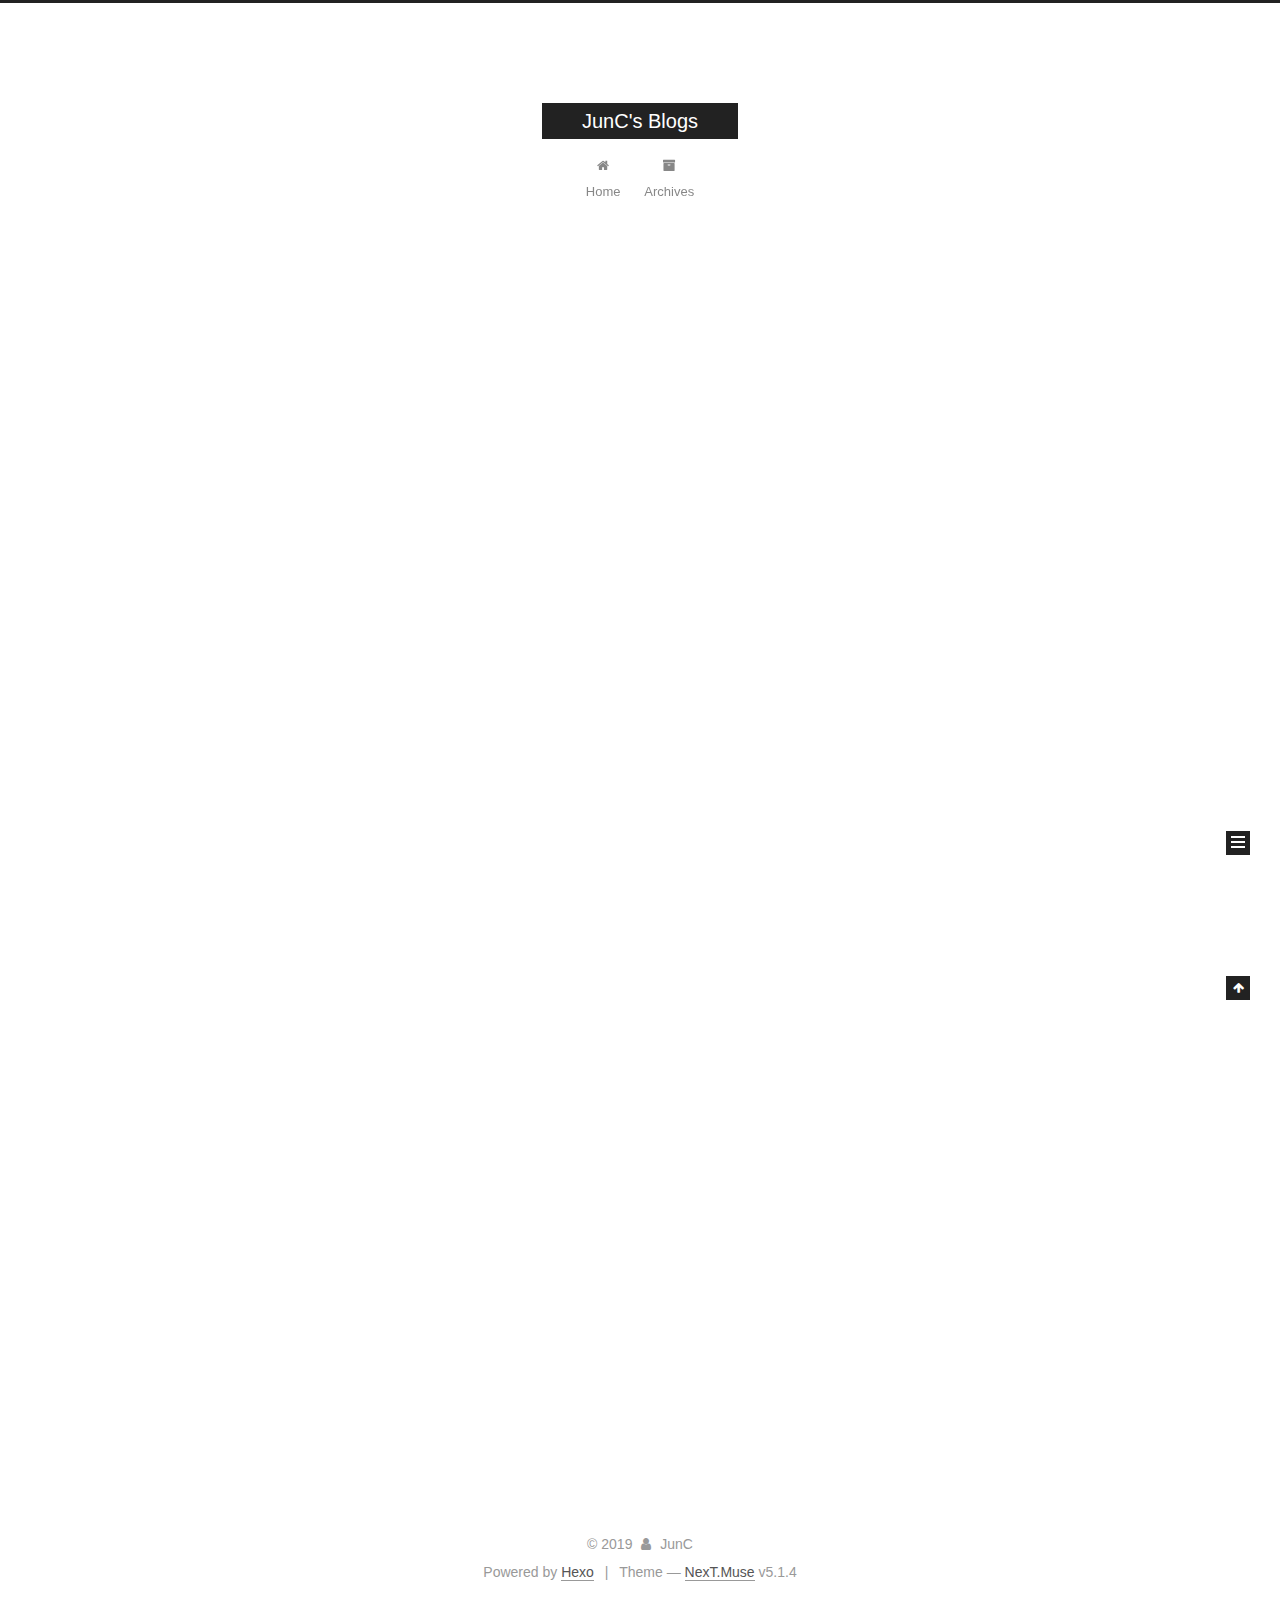
<file: index.html>
<!DOCTYPE html>



  


<html class="theme-next muse use-motion" lang>
<head><meta name="generator" content="Hexo 3.8.0">
  <meta charset="UTF-8">
<meta http-equiv="X-UA-Compatible" content="IE=edge">
<meta name="viewport" content="width=device-width, initial-scale=1, maximum-scale=1">
<meta name="theme-color" content="#222">









<meta http-equiv="Cache-Control" content="no-transform">
<meta http-equiv="Cache-Control" content="no-siteapp">
















  
  
  <link href="/lib/fancybox/source/jquery.fancybox.css?v=2.1.5" rel="stylesheet" type="text/css">







<link href="/lib/font-awesome/css/font-awesome.min.css?v=4.6.2" rel="stylesheet" type="text/css">

<link href="/css/main.css?v=5.1.4" rel="stylesheet" type="text/css">


  <link rel="apple-touch-icon" sizes="180x180" href="/images/apple-touch-icon-next.png?v=5.1.4">


  <link rel="icon" type="image/png" sizes="32x32" href="/images/favicon-32x32-next.png?v=5.1.4">


  <link rel="icon" type="image/png" sizes="16x16" href="/images/favicon-16x16-next.png?v=5.1.4">


  <link rel="mask-icon" href="/images/logo.svg?v=5.1.4" color="#222">





  <meta name="keywords" content="Hexo, NexT">










<meta property="og:type" content="website">
<meta property="og:title" content="JunC&#39;s Blogs">
<meta property="og:url" content="http://yoursite.com/index.html">
<meta property="og:site_name" content="JunC&#39;s Blogs">
<meta property="og:locale" content="default">
<meta name="twitter:card" content="summary">
<meta name="twitter:title" content="JunC&#39;s Blogs">



<script type="text/javascript" id="hexo.configurations">
  var NexT = window.NexT || {};
  var CONFIG = {
    root: '/',
    scheme: 'Muse',
    version: '5.1.4',
    sidebar: {"position":"left","display":"post","offset":12,"b2t":false,"scrollpercent":false,"onmobile":false},
    fancybox: true,
    tabs: true,
    motion: {"enable":true,"async":false,"transition":{"post_block":"fadeIn","post_header":"slideDownIn","post_body":"slideDownIn","coll_header":"slideLeftIn","sidebar":"slideUpIn"}},
    duoshuo: {
      userId: '0',
      author: 'Author'
    },
    algolia: {
      applicationID: '',
      apiKey: '',
      indexName: '',
      hits: {"per_page":10},
      labels: {"input_placeholder":"Search for Posts","hits_empty":"We didn't find any results for the search: ${query}","hits_stats":"${hits} results found in ${time} ms"}
    }
  };
</script>



  <link rel="canonical" href="http://yoursite.com/">





  <title>JunC's Blogs</title>
  








</head>

<body itemscope itemtype="http://schema.org/WebPage" lang="default">

  
  
    
  

  <div class="container sidebar-position-left 
  page-home">
    <div class="headband"></div>

    <header id="header" class="header" itemscope itemtype="http://schema.org/WPHeader">
      <div class="header-inner"><div class="site-brand-wrapper">
  <div class="site-meta ">
    

    <div class="custom-logo-site-title">
      <a href="/" class="brand" rel="start">
        <span class="logo-line-before"><i></i></span>
        <span class="site-title">JunC's Blogs</span>
        <span class="logo-line-after"><i></i></span>
      </a>
    </div>
      
        <p class="site-subtitle"></p>
      
  </div>

  <div class="site-nav-toggle">
    <button>
      <span class="btn-bar"></span>
      <span class="btn-bar"></span>
      <span class="btn-bar"></span>
    </button>
  </div>
</div>

<nav class="site-nav">
  

  
    <ul id="menu" class="menu">
      
        
        <li class="menu-item menu-item-home">
          <a href="/" rel="section">
            
              <i class="menu-item-icon fa fa-fw fa-home"></i> <br>
            
            Home
          </a>
        </li>
      
        
        <li class="menu-item menu-item-archives">
          <a href="/archives/" rel="section">
            
              <i class="menu-item-icon fa fa-fw fa-archive"></i> <br>
            
            Archives
          </a>
        </li>
      

      
    </ul>
  

  
</nav>



 </div>
    </header>

    <main id="main" class="main">
      <div class="main-inner">
        <div class="content-wrap">
          <div id="content" class="content">
            
  <section id="posts" class="posts-expand">
    
      

  

  
  
  

  <article class="post post-type-normal" itemscope itemtype="http://schema.org/Article">
  
  
  
  <div class="post-block">
    <link itemprop="mainEntityOfPage" href="http://yoursite.com/2019/05/11/测试文章/">

    <span hidden itemprop="author" itemscope itemtype="http://schema.org/Person">
      <meta itemprop="name" content="JunC">
      <meta itemprop="description" content>
      <meta itemprop="image" content="/images/avatar.gif">
    </span>

    <span hidden itemprop="publisher" itemscope itemtype="http://schema.org/Organization">
      <meta itemprop="name" content="JunC's Blogs">
    </span>

    
      <header class="post-header">

        
        
          <h1 class="post-title" itemprop="name headline">
                
                <a class="post-title-link" href="/2019/05/11/测试文章/" itemprop="url">测试文章</a></h1>
        

        <div class="post-meta">
          <span class="post-time">
            
              <span class="post-meta-item-icon">
                <i class="fa fa-calendar-o"></i>
              </span>
              
                <span class="post-meta-item-text">Posted on</span>
              
              <time title="Post created" itemprop="dateCreated datePublished" datetime="2019-05-11T13:03:34+08:00">
                2019-05-11
              </time>
            

            

            
          </span>

          

          
            
              <span class="post-comments-count">
                <span class="post-meta-divider">|</span>
                <span class="post-meta-item-icon">
                  <i class="fa fa-comment-o"></i>
                </span>
                <a href="/2019/05/11/测试文章/#comments" itemprop="discussionUrl">
                  <span class="post-comments-count disqus-comment-count" data-disqus-identifier="2019/05/11/测试文章/" itemprop="commentCount"></span>
                </a>
              </span>
            
          

          
          

          

          

          

        </div>
      </header>
    

    
    
    
    <div class="post-body" itemprop="articleBody">

      
      

      
        
          
            
          
        
      
    </div>
    
    
    

    

    

    

    <footer class="post-footer">
      

      

      

      
      
        <div class="post-eof"></div>
      
    </footer>
  </div>
  
  
  
  </article>


    
      

  

  
  
  

  <article class="post post-type-normal" itemscope itemtype="http://schema.org/Article">
  
  
  
  <div class="post-block">
    <link itemprop="mainEntityOfPage" href="http://yoursite.com/2019/05/08/hello-world/">

    <span hidden itemprop="author" itemscope itemtype="http://schema.org/Person">
      <meta itemprop="name" content="JunC">
      <meta itemprop="description" content>
      <meta itemprop="image" content="/images/avatar.gif">
    </span>

    <span hidden itemprop="publisher" itemscope itemtype="http://schema.org/Organization">
      <meta itemprop="name" content="JunC's Blogs">
    </span>

    
      <header class="post-header">

        
        
          <h1 class="post-title" itemprop="name headline">
                
                <a class="post-title-link" href="/2019/05/08/hello-world/" itemprop="url">Hello World</a></h1>
        

        <div class="post-meta">
          <span class="post-time">
            
              <span class="post-meta-item-icon">
                <i class="fa fa-calendar-o"></i>
              </span>
              
                <span class="post-meta-item-text">Posted on</span>
              
              <time title="Post created" itemprop="dateCreated datePublished" datetime="2019-05-08T20:39:59+08:00">
                2019-05-08
              </time>
            

            

            
          </span>

          

          
            
              <span class="post-comments-count">
                <span class="post-meta-divider">|</span>
                <span class="post-meta-item-icon">
                  <i class="fa fa-comment-o"></i>
                </span>
                <a href="/2019/05/08/hello-world/#comments" itemprop="discussionUrl">
                  <span class="post-comments-count disqus-comment-count" data-disqus-identifier="2019/05/08/hello-world/" itemprop="commentCount"></span>
                </a>
              </span>
            
          

          
          

          

          

          

        </div>
      </header>
    

    
    
    
    <div class="post-body" itemprop="articleBody">

      
      

      
        
          
            <p>Welcome to <a href="https://hexo.io/" target="_blank" rel="noopener">Hexo</a>! This is your very first post. Check <a href="https://hexo.io/docs/" target="_blank" rel="noopener">documentation</a> for more info. If you get any problems when using Hexo, you can find the answer in <a href="https://hexo.io/docs/troubleshooting.html" target="_blank" rel="noopener">troubleshooting</a> or you can ask me on <a href="https://github.com/hexojs/hexo/issues" target="_blank" rel="noopener">GitHub</a>.</p>
<h2 id="Quick-Start"><a href="#Quick-Start" class="headerlink" title="Quick Start"></a>Quick Start</h2><h3 id="Create-a-new-post"><a href="#Create-a-new-post" class="headerlink" title="Create a new post"></a>Create a new post</h3><figure class="highlight bash"><table><tr><td class="gutter"><pre><span class="line">1</span><br></pre></td><td class="code"><pre><span class="line">$ hexo new <span class="string">"My New Post"</span></span><br></pre></td></tr></table></figure>
<p>More info: <a href="https://hexo.io/docs/writing.html" target="_blank" rel="noopener">Writing</a></p>
<h3 id="Run-server"><a href="#Run-server" class="headerlink" title="Run server"></a>Run server</h3><figure class="highlight bash"><table><tr><td class="gutter"><pre><span class="line">1</span><br></pre></td><td class="code"><pre><span class="line">$ hexo server</span><br></pre></td></tr></table></figure>
<p>More info: <a href="https://hexo.io/docs/server.html" target="_blank" rel="noopener">Server</a></p>
<h3 id="Generate-static-files"><a href="#Generate-static-files" class="headerlink" title="Generate static files"></a>Generate static files</h3><figure class="highlight bash"><table><tr><td class="gutter"><pre><span class="line">1</span><br></pre></td><td class="code"><pre><span class="line">$ hexo generate</span><br></pre></td></tr></table></figure>
<p>More info: <a href="https://hexo.io/docs/generating.html" target="_blank" rel="noopener">Generating</a></p>
<h3 id="Deploy-to-remote-sites"><a href="#Deploy-to-remote-sites" class="headerlink" title="Deploy to remote sites"></a>Deploy to remote sites</h3><figure class="highlight bash"><table><tr><td class="gutter"><pre><span class="line">1</span><br></pre></td><td class="code"><pre><span class="line">$ hexo deploy</span><br></pre></td></tr></table></figure>
<p>More info: <a href="https://hexo.io/docs/deployment.html" target="_blank" rel="noopener">Deployment</a></p>

          
        
      
    </div>
    
    
    

    

    

    

    <footer class="post-footer">
      

      

      

      
      
        <div class="post-eof"></div>
      
    </footer>
  </div>
  
  
  
  </article>


    
  </section>

  


          </div>
          


          

        </div>
        
          
  
  <div class="sidebar-toggle">
    <div class="sidebar-toggle-line-wrap">
      <span class="sidebar-toggle-line sidebar-toggle-line-first"></span>
      <span class="sidebar-toggle-line sidebar-toggle-line-middle"></span>
      <span class="sidebar-toggle-line sidebar-toggle-line-last"></span>
    </div>
  </div>

  <aside id="sidebar" class="sidebar">
    
    <div class="sidebar-inner">

      

      

      <section class="site-overview-wrap sidebar-panel sidebar-panel-active">
        <div class="site-overview">
          <div class="site-author motion-element" itemprop="author" itemscope itemtype="http://schema.org/Person">
            
              <p class="site-author-name" itemprop="name">JunC</p>
              <p class="site-description motion-element" itemprop="description"></p>
          </div>

          <nav class="site-state motion-element">

            
              <div class="site-state-item site-state-posts">
              
                <a href="/archives/">
              
                  <span class="site-state-item-count">2</span>
                  <span class="site-state-item-name">posts</span>
                </a>
              </div>
            

            

            

          </nav>

          

          

          
          

          
          

          

        </div>
      </section>

      

      

    </div>
  </aside>


        
      </div>
    </main>

    <footer id="footer" class="footer">
      <div class="footer-inner">
        <div class="copyright">&copy; <span itemprop="copyrightYear">2019</span>
  <span class="with-love">
    <i class="fa fa-user"></i>
  </span>
  <span class="author" itemprop="copyrightHolder">JunC</span>

  
</div>


  <div class="powered-by">Powered by <a class="theme-link" target="_blank" href="https://hexo.io">Hexo</a></div>



  <span class="post-meta-divider">|</span>



  <div class="theme-info">Theme &mdash; <a class="theme-link" target="_blank" href="https://github.com/iissnan/hexo-theme-next">NexT.Muse</a> v5.1.4</div>




        







        
      </div>
    </footer>

    
      <div class="back-to-top">
        <i class="fa fa-arrow-up"></i>
        
      </div>
    

    

  </div>

  

<script type="text/javascript">
  if (Object.prototype.toString.call(window.Promise) !== '[object Function]') {
    window.Promise = null;
  }
</script>









  












  
  
    <script type="text/javascript" src="/lib/jquery/index.js?v=2.1.3"></script>
  

  
  
    <script type="text/javascript" src="/lib/fastclick/lib/fastclick.min.js?v=1.0.6"></script>
  

  
  
    <script type="text/javascript" src="/lib/jquery_lazyload/jquery.lazyload.js?v=1.9.7"></script>
  

  
  
    <script type="text/javascript" src="/lib/velocity/velocity.min.js?v=1.2.1"></script>
  

  
  
    <script type="text/javascript" src="/lib/velocity/velocity.ui.min.js?v=1.2.1"></script>
  

  
  
    <script type="text/javascript" src="/lib/fancybox/source/jquery.fancybox.pack.js?v=2.1.5"></script>
  


  


  <script type="text/javascript" src="/js/src/utils.js?v=5.1.4"></script>

  <script type="text/javascript" src="/js/src/motion.js?v=5.1.4"></script>



  
  

  

  


  <script type="text/javascript" src="/js/src/bootstrap.js?v=5.1.4"></script>



  


  

    
      <script id="dsq-count-scr" src="https://junc-blog.disqus.com/count.js" async></script>
    

    

  




	





  














  





  

  

  

  
  

  

  

  

</body>
</html>
</file>
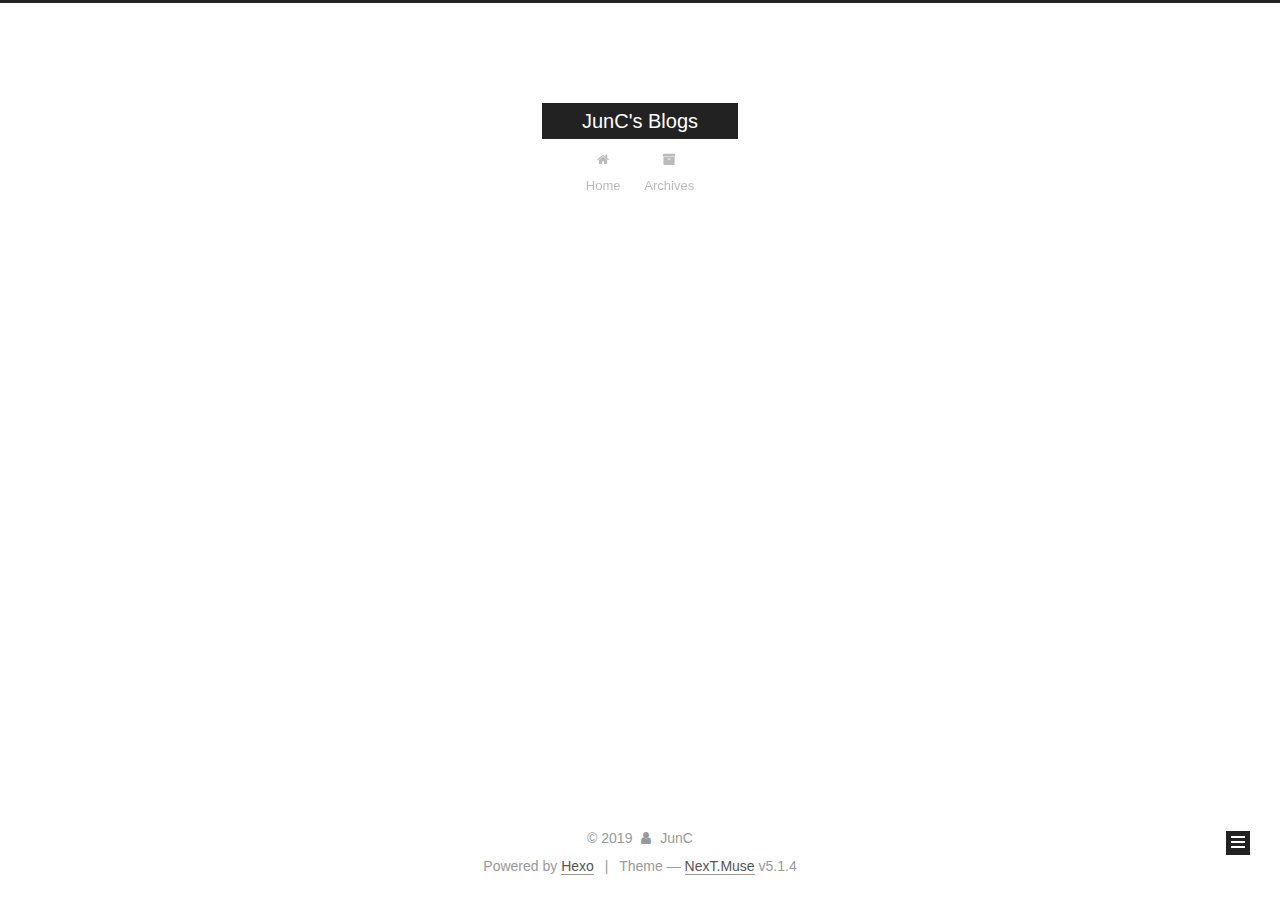
<file: archives/index.html>
<!DOCTYPE html>



  


<html class="theme-next muse use-motion" lang>
<head><meta name="generator" content="Hexo 3.8.0">
  <meta charset="UTF-8">
<meta http-equiv="X-UA-Compatible" content="IE=edge">
<meta name="viewport" content="width=device-width, initial-scale=1, maximum-scale=1">
<meta name="theme-color" content="#222">









<meta http-equiv="Cache-Control" content="no-transform">
<meta http-equiv="Cache-Control" content="no-siteapp">
















  
  
  <link href="/lib/fancybox/source/jquery.fancybox.css?v=2.1.5" rel="stylesheet" type="text/css">







<link href="/lib/font-awesome/css/font-awesome.min.css?v=4.6.2" rel="stylesheet" type="text/css">

<link href="/css/main.css?v=5.1.4" rel="stylesheet" type="text/css">


  <link rel="apple-touch-icon" sizes="180x180" href="/images/apple-touch-icon-next.png?v=5.1.4">


  <link rel="icon" type="image/png" sizes="32x32" href="/images/favicon-32x32-next.png?v=5.1.4">


  <link rel="icon" type="image/png" sizes="16x16" href="/images/favicon-16x16-next.png?v=5.1.4">


  <link rel="mask-icon" href="/images/logo.svg?v=5.1.4" color="#222">





  <meta name="keywords" content="Hexo, NexT">










<meta property="og:type" content="website">
<meta property="og:title" content="JunC&#39;s Blogs">
<meta property="og:url" content="http://yoursite.com/archives/index.html">
<meta property="og:site_name" content="JunC&#39;s Blogs">
<meta property="og:locale" content="default">
<meta name="twitter:card" content="summary">
<meta name="twitter:title" content="JunC&#39;s Blogs">



<script type="text/javascript" id="hexo.configurations">
  var NexT = window.NexT || {};
  var CONFIG = {
    root: '/',
    scheme: 'Muse',
    version: '5.1.4',
    sidebar: {"position":"left","display":"post","offset":12,"b2t":false,"scrollpercent":false,"onmobile":false},
    fancybox: true,
    tabs: true,
    motion: {"enable":true,"async":false,"transition":{"post_block":"fadeIn","post_header":"slideDownIn","post_body":"slideDownIn","coll_header":"slideLeftIn","sidebar":"slideUpIn"}},
    duoshuo: {
      userId: '0',
      author: 'Author'
    },
    algolia: {
      applicationID: '',
      apiKey: '',
      indexName: '',
      hits: {"per_page":10},
      labels: {"input_placeholder":"Search for Posts","hits_empty":"We didn't find any results for the search: ${query}","hits_stats":"${hits} results found in ${time} ms"}
    }
  };
</script>



  <link rel="canonical" href="http://yoursite.com/archives/">





  <title>Archive | JunC's Blogs</title>
  








</head>

<body itemscope itemtype="http://schema.org/WebPage" lang="default">

  
  
    
  

  <div class="container sidebar-position-left page-archive">
    <div class="headband"></div>

    <header id="header" class="header" itemscope itemtype="http://schema.org/WPHeader">
      <div class="header-inner"><div class="site-brand-wrapper">
  <div class="site-meta ">
    

    <div class="custom-logo-site-title">
      <a href="/" class="brand" rel="start">
        <span class="logo-line-before"><i></i></span>
        <span class="site-title">JunC's Blogs</span>
        <span class="logo-line-after"><i></i></span>
      </a>
    </div>
      
        <p class="site-subtitle"></p>
      
  </div>

  <div class="site-nav-toggle">
    <button>
      <span class="btn-bar"></span>
      <span class="btn-bar"></span>
      <span class="btn-bar"></span>
    </button>
  </div>
</div>

<nav class="site-nav">
  

  
    <ul id="menu" class="menu">
      
        
        <li class="menu-item menu-item-home">
          <a href="/" rel="section">
            
              <i class="menu-item-icon fa fa-fw fa-home"></i> <br>
            
            Home
          </a>
        </li>
      
        
        <li class="menu-item menu-item-archives">
          <a href="/archives/" rel="section">
            
              <i class="menu-item-icon fa fa-fw fa-archive"></i> <br>
            
            Archives
          </a>
        </li>
      

      
    </ul>
  

  
</nav>



 </div>
    </header>

    <main id="main" class="main">
      <div class="main-inner">
        <div class="content-wrap">
          <div id="content" class="content">
            

  
  
  
  <div class="post-block archive">
    <div id="posts" class="posts-collapse">
      <span class="archive-move-on"></span>

      <span class="archive-page-counter">
        
        
        
          
        
        Um..! 2 posts in total. Keep on posting.
      </span>

      

        
        
        

        
          
          <div class="collection-title">
            <h1 class="archive-year" id="archive-year-2019">2019</h1>
          </div>
        
        

        

  <article class="post post-type-normal" itemscope itemtype="http://schema.org/Article">
    <header class="post-header">

      <h2 class="post-title">
        
            <a class="post-title-link" href="/2019/05/11/测试文章/" itemprop="url">
              
                <span itemprop="name">测试文章</span>
              
            </a>
        
      </h2>

      <div class="post-meta">
        <time class="post-time" itemprop="dateCreated" datetime="2019-05-11T13:03:34+08:00" content="2019-05-11">
          05-11
        </time>
      </div>

    </header>
  </article>



      

        
        
        

        
        

        

  <article class="post post-type-normal" itemscope itemtype="http://schema.org/Article">
    <header class="post-header">

      <h2 class="post-title">
        
            <a class="post-title-link" href="/2019/05/08/hello-world/" itemprop="url">
              
                <span itemprop="name">Hello World</span>
              
            </a>
        
      </h2>

      <div class="post-meta">
        <time class="post-time" itemprop="dateCreated" datetime="2019-05-08T20:39:59+08:00" content="2019-05-08">
          05-08
        </time>
      </div>

    </header>
  </article>



      

    </div>
  </div>
  
  
  

  



          </div>
          


          

        </div>
        
          
  
  <div class="sidebar-toggle">
    <div class="sidebar-toggle-line-wrap">
      <span class="sidebar-toggle-line sidebar-toggle-line-first"></span>
      <span class="sidebar-toggle-line sidebar-toggle-line-middle"></span>
      <span class="sidebar-toggle-line sidebar-toggle-line-last"></span>
    </div>
  </div>

  <aside id="sidebar" class="sidebar">
    
    <div class="sidebar-inner">

      

      

      <section class="site-overview-wrap sidebar-panel sidebar-panel-active">
        <div class="site-overview">
          <div class="site-author motion-element" itemprop="author" itemscope itemtype="http://schema.org/Person">
            
              <p class="site-author-name" itemprop="name">JunC</p>
              <p class="site-description motion-element" itemprop="description"></p>
          </div>

          <nav class="site-state motion-element">

            
              <div class="site-state-item site-state-posts">
              
                <a href="/archives/">
              
                  <span class="site-state-item-count">2</span>
                  <span class="site-state-item-name">posts</span>
                </a>
              </div>
            

            

            

          </nav>

          

          

          
          

          
          

          

        </div>
      </section>

      

      

    </div>
  </aside>


        
      </div>
    </main>

    <footer id="footer" class="footer">
      <div class="footer-inner">
        <div class="copyright">&copy; <span itemprop="copyrightYear">2019</span>
  <span class="with-love">
    <i class="fa fa-user"></i>
  </span>
  <span class="author" itemprop="copyrightHolder">JunC</span>

  
</div>


  <div class="powered-by">Powered by <a class="theme-link" target="_blank" href="https://hexo.io">Hexo</a></div>



  <span class="post-meta-divider">|</span>



  <div class="theme-info">Theme &mdash; <a class="theme-link" target="_blank" href="https://github.com/iissnan/hexo-theme-next">NexT.Muse</a> v5.1.4</div>




        







        
      </div>
    </footer>

    
      <div class="back-to-top">
        <i class="fa fa-arrow-up"></i>
        
      </div>
    

    

  </div>

  

<script type="text/javascript">
  if (Object.prototype.toString.call(window.Promise) !== '[object Function]') {
    window.Promise = null;
  }
</script>









  












  
  
    <script type="text/javascript" src="/lib/jquery/index.js?v=2.1.3"></script>
  

  
  
    <script type="text/javascript" src="/lib/fastclick/lib/fastclick.min.js?v=1.0.6"></script>
  

  
  
    <script type="text/javascript" src="/lib/jquery_lazyload/jquery.lazyload.js?v=1.9.7"></script>
  

  
  
    <script type="text/javascript" src="/lib/velocity/velocity.min.js?v=1.2.1"></script>
  

  
  
    <script type="text/javascript" src="/lib/velocity/velocity.ui.min.js?v=1.2.1"></script>
  

  
  
    <script type="text/javascript" src="/lib/fancybox/source/jquery.fancybox.pack.js?v=2.1.5"></script>
  


  


  <script type="text/javascript" src="/js/src/utils.js?v=5.1.4"></script>

  <script type="text/javascript" src="/js/src/motion.js?v=5.1.4"></script>



  
  

  

  


  <script type="text/javascript" src="/js/src/bootstrap.js?v=5.1.4"></script>



  


  

    
      <script id="dsq-count-scr" src="https://junc-blog.disqus.com/count.js" async></script>
    

    

  




	





  














  





  

  

  

  
  

  

  

  

</body>
</html>
</file>
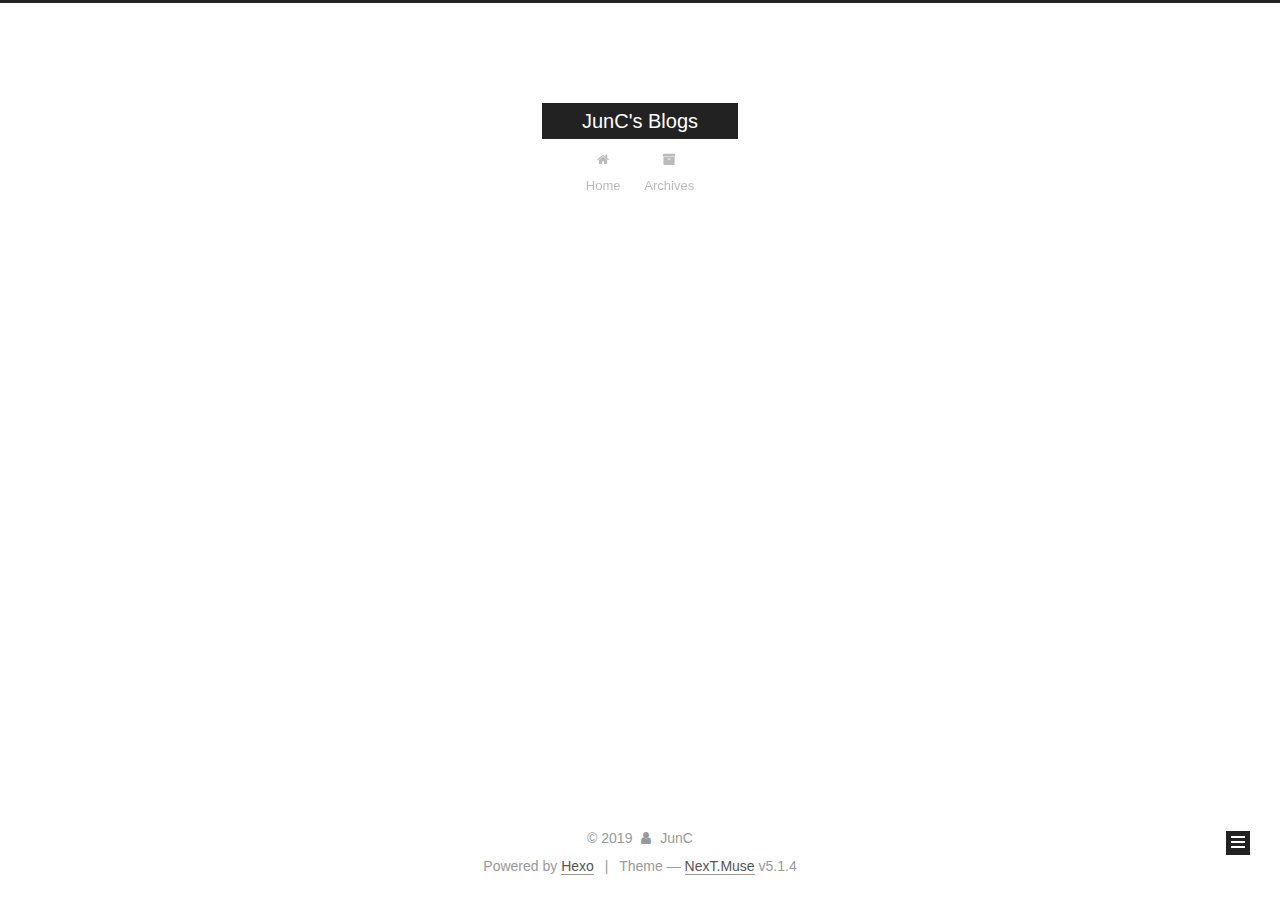
<file: archives/2019/index.html>
<!DOCTYPE html>



  


<html class="theme-next muse use-motion" lang>
<head><meta name="generator" content="Hexo 3.8.0">
  <meta charset="UTF-8">
<meta http-equiv="X-UA-Compatible" content="IE=edge">
<meta name="viewport" content="width=device-width, initial-scale=1, maximum-scale=1">
<meta name="theme-color" content="#222">









<meta http-equiv="Cache-Control" content="no-transform">
<meta http-equiv="Cache-Control" content="no-siteapp">
















  
  
  <link href="/lib/fancybox/source/jquery.fancybox.css?v=2.1.5" rel="stylesheet" type="text/css">







<link href="/lib/font-awesome/css/font-awesome.min.css?v=4.6.2" rel="stylesheet" type="text/css">

<link href="/css/main.css?v=5.1.4" rel="stylesheet" type="text/css">


  <link rel="apple-touch-icon" sizes="180x180" href="/images/apple-touch-icon-next.png?v=5.1.4">


  <link rel="icon" type="image/png" sizes="32x32" href="/images/favicon-32x32-next.png?v=5.1.4">


  <link rel="icon" type="image/png" sizes="16x16" href="/images/favicon-16x16-next.png?v=5.1.4">


  <link rel="mask-icon" href="/images/logo.svg?v=5.1.4" color="#222">





  <meta name="keywords" content="Hexo, NexT">










<meta property="og:type" content="website">
<meta property="og:title" content="JunC&#39;s Blogs">
<meta property="og:url" content="http://yoursite.com/archives/2019/index.html">
<meta property="og:site_name" content="JunC&#39;s Blogs">
<meta property="og:locale" content="default">
<meta name="twitter:card" content="summary">
<meta name="twitter:title" content="JunC&#39;s Blogs">



<script type="text/javascript" id="hexo.configurations">
  var NexT = window.NexT || {};
  var CONFIG = {
    root: '/',
    scheme: 'Muse',
    version: '5.1.4',
    sidebar: {"position":"left","display":"post","offset":12,"b2t":false,"scrollpercent":false,"onmobile":false},
    fancybox: true,
    tabs: true,
    motion: {"enable":true,"async":false,"transition":{"post_block":"fadeIn","post_header":"slideDownIn","post_body":"slideDownIn","coll_header":"slideLeftIn","sidebar":"slideUpIn"}},
    duoshuo: {
      userId: '0',
      author: 'Author'
    },
    algolia: {
      applicationID: '',
      apiKey: '',
      indexName: '',
      hits: {"per_page":10},
      labels: {"input_placeholder":"Search for Posts","hits_empty":"We didn't find any results for the search: ${query}","hits_stats":"${hits} results found in ${time} ms"}
    }
  };
</script>



  <link rel="canonical" href="http://yoursite.com/archives/2019/">





  <title>Archive | JunC's Blogs</title>
  








</head>

<body itemscope itemtype="http://schema.org/WebPage" lang="default">

  
  
    
  

  <div class="container sidebar-position-left page-archive">
    <div class="headband"></div>

    <header id="header" class="header" itemscope itemtype="http://schema.org/WPHeader">
      <div class="header-inner"><div class="site-brand-wrapper">
  <div class="site-meta ">
    

    <div class="custom-logo-site-title">
      <a href="/" class="brand" rel="start">
        <span class="logo-line-before"><i></i></span>
        <span class="site-title">JunC's Blogs</span>
        <span class="logo-line-after"><i></i></span>
      </a>
    </div>
      
        <p class="site-subtitle"></p>
      
  </div>

  <div class="site-nav-toggle">
    <button>
      <span class="btn-bar"></span>
      <span class="btn-bar"></span>
      <span class="btn-bar"></span>
    </button>
  </div>
</div>

<nav class="site-nav">
  

  
    <ul id="menu" class="menu">
      
        
        <li class="menu-item menu-item-home">
          <a href="/" rel="section">
            
              <i class="menu-item-icon fa fa-fw fa-home"></i> <br>
            
            Home
          </a>
        </li>
      
        
        <li class="menu-item menu-item-archives">
          <a href="/archives/" rel="section">
            
              <i class="menu-item-icon fa fa-fw fa-archive"></i> <br>
            
            Archives
          </a>
        </li>
      

      
    </ul>
  

  
</nav>



 </div>
    </header>

    <main id="main" class="main">
      <div class="main-inner">
        <div class="content-wrap">
          <div id="content" class="content">
            

  
  
  
  <div class="post-block archive">
    <div id="posts" class="posts-collapse">
      <span class="archive-move-on"></span>

      <span class="archive-page-counter">
        
        
        
          
        
        Um..! 2 posts in total. Keep on posting.
      </span>

      

        
        
        

        
          
          <div class="collection-title">
            <h1 class="archive-year" id="archive-year-2019">2019</h1>
          </div>
        
        

        

  <article class="post post-type-normal" itemscope itemtype="http://schema.org/Article">
    <header class="post-header">

      <h2 class="post-title">
        
            <a class="post-title-link" href="/2019/05/11/测试文章/" itemprop="url">
              
                <span itemprop="name">测试文章</span>
              
            </a>
        
      </h2>

      <div class="post-meta">
        <time class="post-time" itemprop="dateCreated" datetime="2019-05-11T13:03:34+08:00" content="2019-05-11">
          05-11
        </time>
      </div>

    </header>
  </article>



      

        
        
        

        
        

        

  <article class="post post-type-normal" itemscope itemtype="http://schema.org/Article">
    <header class="post-header">

      <h2 class="post-title">
        
            <a class="post-title-link" href="/2019/05/08/hello-world/" itemprop="url">
              
                <span itemprop="name">Hello World</span>
              
            </a>
        
      </h2>

      <div class="post-meta">
        <time class="post-time" itemprop="dateCreated" datetime="2019-05-08T20:39:59+08:00" content="2019-05-08">
          05-08
        </time>
      </div>

    </header>
  </article>



      

    </div>
  </div>
  
  
  

  



          </div>
          


          

        </div>
        
          
  
  <div class="sidebar-toggle">
    <div class="sidebar-toggle-line-wrap">
      <span class="sidebar-toggle-line sidebar-toggle-line-first"></span>
      <span class="sidebar-toggle-line sidebar-toggle-line-middle"></span>
      <span class="sidebar-toggle-line sidebar-toggle-line-last"></span>
    </div>
  </div>

  <aside id="sidebar" class="sidebar">
    
    <div class="sidebar-inner">

      

      

      <section class="site-overview-wrap sidebar-panel sidebar-panel-active">
        <div class="site-overview">
          <div class="site-author motion-element" itemprop="author" itemscope itemtype="http://schema.org/Person">
            
              <p class="site-author-name" itemprop="name">JunC</p>
              <p class="site-description motion-element" itemprop="description"></p>
          </div>

          <nav class="site-state motion-element">

            
              <div class="site-state-item site-state-posts">
              
                <a href="/archives/">
              
                  <span class="site-state-item-count">2</span>
                  <span class="site-state-item-name">posts</span>
                </a>
              </div>
            

            

            

          </nav>

          

          

          
          

          
          

          

        </div>
      </section>

      

      

    </div>
  </aside>


        
      </div>
    </main>

    <footer id="footer" class="footer">
      <div class="footer-inner">
        <div class="copyright">&copy; <span itemprop="copyrightYear">2019</span>
  <span class="with-love">
    <i class="fa fa-user"></i>
  </span>
  <span class="author" itemprop="copyrightHolder">JunC</span>

  
</div>


  <div class="powered-by">Powered by <a class="theme-link" target="_blank" href="https://hexo.io">Hexo</a></div>



  <span class="post-meta-divider">|</span>



  <div class="theme-info">Theme &mdash; <a class="theme-link" target="_blank" href="https://github.com/iissnan/hexo-theme-next">NexT.Muse</a> v5.1.4</div>




        







        
      </div>
    </footer>

    
      <div class="back-to-top">
        <i class="fa fa-arrow-up"></i>
        
      </div>
    

    

  </div>

  

<script type="text/javascript">
  if (Object.prototype.toString.call(window.Promise) !== '[object Function]') {
    window.Promise = null;
  }
</script>









  












  
  
    <script type="text/javascript" src="/lib/jquery/index.js?v=2.1.3"></script>
  

  
  
    <script type="text/javascript" src="/lib/fastclick/lib/fastclick.min.js?v=1.0.6"></script>
  

  
  
    <script type="text/javascript" src="/lib/jquery_lazyload/jquery.lazyload.js?v=1.9.7"></script>
  

  
  
    <script type="text/javascript" src="/lib/velocity/velocity.min.js?v=1.2.1"></script>
  

  
  
    <script type="text/javascript" src="/lib/velocity/velocity.ui.min.js?v=1.2.1"></script>
  

  
  
    <script type="text/javascript" src="/lib/fancybox/source/jquery.fancybox.pack.js?v=2.1.5"></script>
  


  


  <script type="text/javascript" src="/js/src/utils.js?v=5.1.4"></script>

  <script type="text/javascript" src="/js/src/motion.js?v=5.1.4"></script>



  
  

  

  


  <script type="text/javascript" src="/js/src/bootstrap.js?v=5.1.4"></script>



  


  

    
      <script id="dsq-count-scr" src="https://junc-blog.disqus.com/count.js" async></script>
    

    

  




	





  














  





  

  

  

  
  

  

  

  

</body>
</html>
</file>
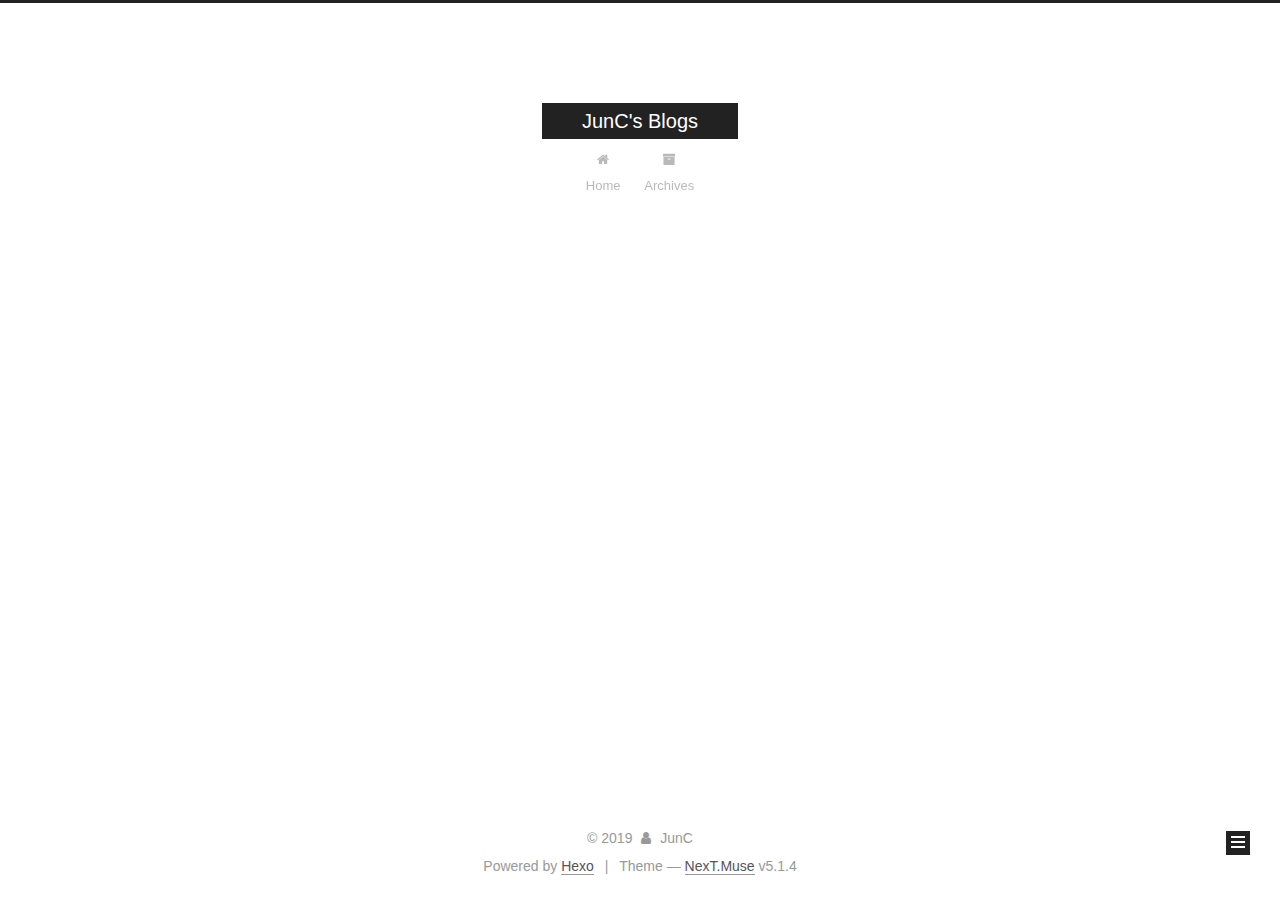
<file: archives/2019/05/index.html>
<!DOCTYPE html>



  


<html class="theme-next muse use-motion" lang>
<head><meta name="generator" content="Hexo 3.8.0">
  <meta charset="UTF-8">
<meta http-equiv="X-UA-Compatible" content="IE=edge">
<meta name="viewport" content="width=device-width, initial-scale=1, maximum-scale=1">
<meta name="theme-color" content="#222">









<meta http-equiv="Cache-Control" content="no-transform">
<meta http-equiv="Cache-Control" content="no-siteapp">
















  
  
  <link href="/lib/fancybox/source/jquery.fancybox.css?v=2.1.5" rel="stylesheet" type="text/css">







<link href="/lib/font-awesome/css/font-awesome.min.css?v=4.6.2" rel="stylesheet" type="text/css">

<link href="/css/main.css?v=5.1.4" rel="stylesheet" type="text/css">


  <link rel="apple-touch-icon" sizes="180x180" href="/images/apple-touch-icon-next.png?v=5.1.4">


  <link rel="icon" type="image/png" sizes="32x32" href="/images/favicon-32x32-next.png?v=5.1.4">


  <link rel="icon" type="image/png" sizes="16x16" href="/images/favicon-16x16-next.png?v=5.1.4">


  <link rel="mask-icon" href="/images/logo.svg?v=5.1.4" color="#222">





  <meta name="keywords" content="Hexo, NexT">










<meta property="og:type" content="website">
<meta property="og:title" content="JunC&#39;s Blogs">
<meta property="og:url" content="http://yoursite.com/archives/2019/05/index.html">
<meta property="og:site_name" content="JunC&#39;s Blogs">
<meta property="og:locale" content="default">
<meta name="twitter:card" content="summary">
<meta name="twitter:title" content="JunC&#39;s Blogs">



<script type="text/javascript" id="hexo.configurations">
  var NexT = window.NexT || {};
  var CONFIG = {
    root: '/',
    scheme: 'Muse',
    version: '5.1.4',
    sidebar: {"position":"left","display":"post","offset":12,"b2t":false,"scrollpercent":false,"onmobile":false},
    fancybox: true,
    tabs: true,
    motion: {"enable":true,"async":false,"transition":{"post_block":"fadeIn","post_header":"slideDownIn","post_body":"slideDownIn","coll_header":"slideLeftIn","sidebar":"slideUpIn"}},
    duoshuo: {
      userId: '0',
      author: 'Author'
    },
    algolia: {
      applicationID: '',
      apiKey: '',
      indexName: '',
      hits: {"per_page":10},
      labels: {"input_placeholder":"Search for Posts","hits_empty":"We didn't find any results for the search: ${query}","hits_stats":"${hits} results found in ${time} ms"}
    }
  };
</script>



  <link rel="canonical" href="http://yoursite.com/archives/2019/05/">





  <title>Archive | JunC's Blogs</title>
  








</head>

<body itemscope itemtype="http://schema.org/WebPage" lang="default">

  
  
    
  

  <div class="container sidebar-position-left page-archive">
    <div class="headband"></div>

    <header id="header" class="header" itemscope itemtype="http://schema.org/WPHeader">
      <div class="header-inner"><div class="site-brand-wrapper">
  <div class="site-meta ">
    

    <div class="custom-logo-site-title">
      <a href="/" class="brand" rel="start">
        <span class="logo-line-before"><i></i></span>
        <span class="site-title">JunC's Blogs</span>
        <span class="logo-line-after"><i></i></span>
      </a>
    </div>
      
        <p class="site-subtitle"></p>
      
  </div>

  <div class="site-nav-toggle">
    <button>
      <span class="btn-bar"></span>
      <span class="btn-bar"></span>
      <span class="btn-bar"></span>
    </button>
  </div>
</div>

<nav class="site-nav">
  

  
    <ul id="menu" class="menu">
      
        
        <li class="menu-item menu-item-home">
          <a href="/" rel="section">
            
              <i class="menu-item-icon fa fa-fw fa-home"></i> <br>
            
            Home
          </a>
        </li>
      
        
        <li class="menu-item menu-item-archives">
          <a href="/archives/" rel="section">
            
              <i class="menu-item-icon fa fa-fw fa-archive"></i> <br>
            
            Archives
          </a>
        </li>
      

      
    </ul>
  

  
</nav>



 </div>
    </header>

    <main id="main" class="main">
      <div class="main-inner">
        <div class="content-wrap">
          <div id="content" class="content">
            

  
  
  
  <div class="post-block archive">
    <div id="posts" class="posts-collapse">
      <span class="archive-move-on"></span>

      <span class="archive-page-counter">
        
        
        
          
        
        Um..! 2 posts in total. Keep on posting.
      </span>

      

        
        
        

        
          
          <div class="collection-title">
            <h1 class="archive-year" id="archive-year-2019">2019</h1>
          </div>
        
        

        

  <article class="post post-type-normal" itemscope itemtype="http://schema.org/Article">
    <header class="post-header">

      <h2 class="post-title">
        
            <a class="post-title-link" href="/2019/05/11/测试文章/" itemprop="url">
              
                <span itemprop="name">测试文章</span>
              
            </a>
        
      </h2>

      <div class="post-meta">
        <time class="post-time" itemprop="dateCreated" datetime="2019-05-11T13:03:34+08:00" content="2019-05-11">
          05-11
        </time>
      </div>

    </header>
  </article>



      

        
        
        

        
        

        

  <article class="post post-type-normal" itemscope itemtype="http://schema.org/Article">
    <header class="post-header">

      <h2 class="post-title">
        
            <a class="post-title-link" href="/2019/05/08/hello-world/" itemprop="url">
              
                <span itemprop="name">Hello World</span>
              
            </a>
        
      </h2>

      <div class="post-meta">
        <time class="post-time" itemprop="dateCreated" datetime="2019-05-08T20:39:59+08:00" content="2019-05-08">
          05-08
        </time>
      </div>

    </header>
  </article>



      

    </div>
  </div>
  
  
  

  



          </div>
          


          

        </div>
        
          
  
  <div class="sidebar-toggle">
    <div class="sidebar-toggle-line-wrap">
      <span class="sidebar-toggle-line sidebar-toggle-line-first"></span>
      <span class="sidebar-toggle-line sidebar-toggle-line-middle"></span>
      <span class="sidebar-toggle-line sidebar-toggle-line-last"></span>
    </div>
  </div>

  <aside id="sidebar" class="sidebar">
    
    <div class="sidebar-inner">

      

      

      <section class="site-overview-wrap sidebar-panel sidebar-panel-active">
        <div class="site-overview">
          <div class="site-author motion-element" itemprop="author" itemscope itemtype="http://schema.org/Person">
            
              <p class="site-author-name" itemprop="name">JunC</p>
              <p class="site-description motion-element" itemprop="description"></p>
          </div>

          <nav class="site-state motion-element">

            
              <div class="site-state-item site-state-posts">
              
                <a href="/archives/">
              
                  <span class="site-state-item-count">2</span>
                  <span class="site-state-item-name">posts</span>
                </a>
              </div>
            

            

            

          </nav>

          

          

          
          

          
          

          

        </div>
      </section>

      

      

    </div>
  </aside>


        
      </div>
    </main>

    <footer id="footer" class="footer">
      <div class="footer-inner">
        <div class="copyright">&copy; <span itemprop="copyrightYear">2019</span>
  <span class="with-love">
    <i class="fa fa-user"></i>
  </span>
  <span class="author" itemprop="copyrightHolder">JunC</span>

  
</div>


  <div class="powered-by">Powered by <a class="theme-link" target="_blank" href="https://hexo.io">Hexo</a></div>



  <span class="post-meta-divider">|</span>



  <div class="theme-info">Theme &mdash; <a class="theme-link" target="_blank" href="https://github.com/iissnan/hexo-theme-next">NexT.Muse</a> v5.1.4</div>




        







        
      </div>
    </footer>

    
      <div class="back-to-top">
        <i class="fa fa-arrow-up"></i>
        
      </div>
    

    

  </div>

  

<script type="text/javascript">
  if (Object.prototype.toString.call(window.Promise) !== '[object Function]') {
    window.Promise = null;
  }
</script>









  












  
  
    <script type="text/javascript" src="/lib/jquery/index.js?v=2.1.3"></script>
  

  
  
    <script type="text/javascript" src="/lib/fastclick/lib/fastclick.min.js?v=1.0.6"></script>
  

  
  
    <script type="text/javascript" src="/lib/jquery_lazyload/jquery.lazyload.js?v=1.9.7"></script>
  

  
  
    <script type="text/javascript" src="/lib/velocity/velocity.min.js?v=1.2.1"></script>
  

  
  
    <script type="text/javascript" src="/lib/velocity/velocity.ui.min.js?v=1.2.1"></script>
  

  
  
    <script type="text/javascript" src="/lib/fancybox/source/jquery.fancybox.pack.js?v=2.1.5"></script>
  


  


  <script type="text/javascript" src="/js/src/utils.js?v=5.1.4"></script>

  <script type="text/javascript" src="/js/src/motion.js?v=5.1.4"></script>



  
  

  

  


  <script type="text/javascript" src="/js/src/bootstrap.js?v=5.1.4"></script>



  


  

    
      <script id="dsq-count-scr" src="https://junc-blog.disqus.com/count.js" async></script>
    

    

  




	





  














  





  

  

  

  
  

  

  

  

</body>
</html>
</file>
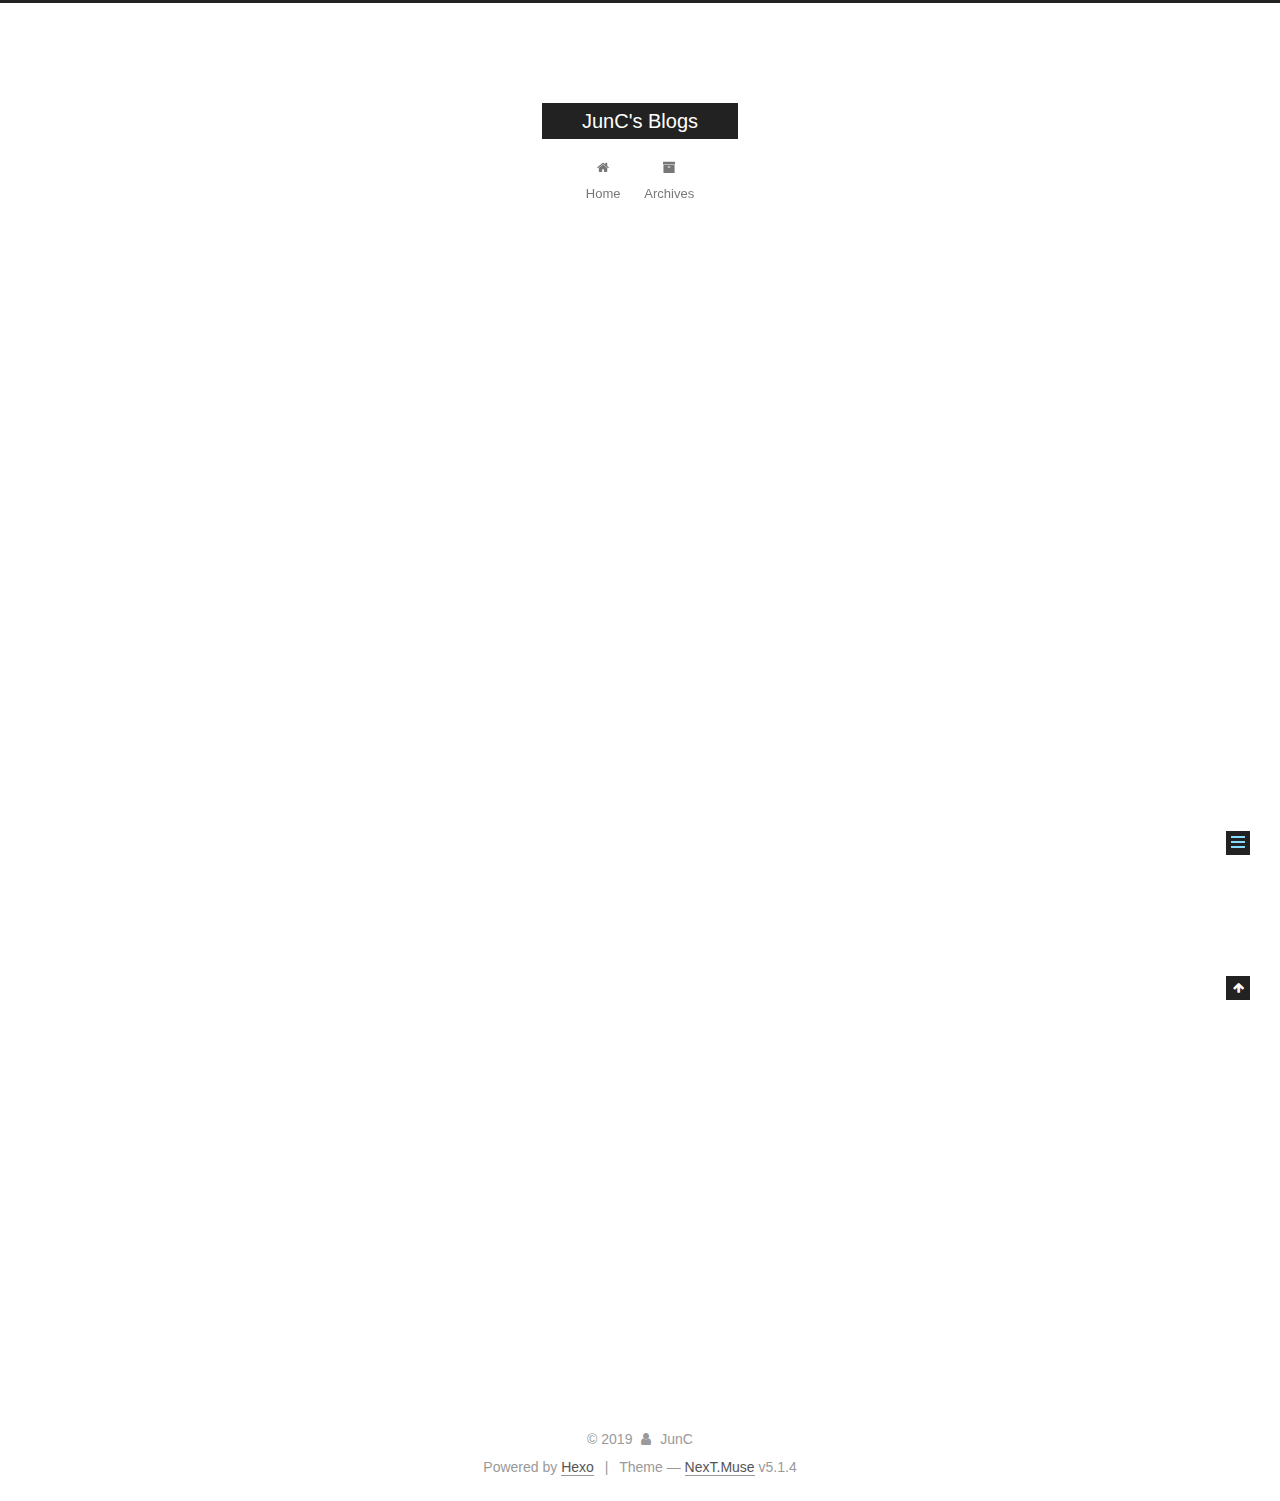
<file: 2019/05/08/hello-world/index.html>
<!DOCTYPE html>



  


<html class="theme-next muse use-motion" lang>
<head><meta name="generator" content="Hexo 3.8.0">
  <meta charset="UTF-8">
<meta http-equiv="X-UA-Compatible" content="IE=edge">
<meta name="viewport" content="width=device-width, initial-scale=1, maximum-scale=1">
<meta name="theme-color" content="#222">









<meta http-equiv="Cache-Control" content="no-transform">
<meta http-equiv="Cache-Control" content="no-siteapp">
















  
  
  <link href="/lib/fancybox/source/jquery.fancybox.css?v=2.1.5" rel="stylesheet" type="text/css">







<link href="/lib/font-awesome/css/font-awesome.min.css?v=4.6.2" rel="stylesheet" type="text/css">

<link href="/css/main.css?v=5.1.4" rel="stylesheet" type="text/css">


  <link rel="apple-touch-icon" sizes="180x180" href="/images/apple-touch-icon-next.png?v=5.1.4">


  <link rel="icon" type="image/png" sizes="32x32" href="/images/favicon-32x32-next.png?v=5.1.4">


  <link rel="icon" type="image/png" sizes="16x16" href="/images/favicon-16x16-next.png?v=5.1.4">


  <link rel="mask-icon" href="/images/logo.svg?v=5.1.4" color="#222">





  <meta name="keywords" content="Hexo, NexT">










<meta name="description" content="Welcome to Hexo! This is your very first post. Check documentation for more info. If you get any problems when using Hexo, you can find the answer in troubleshooting or you can ask me on GitHub. Quick">
<meta property="og:type" content="article">
<meta property="og:title" content="Hello World">
<meta property="og:url" content="http://yoursite.com/2019/05/08/hello-world/index.html">
<meta property="og:site_name" content="JunC&#39;s Blogs">
<meta property="og:description" content="Welcome to Hexo! This is your very first post. Check documentation for more info. If you get any problems when using Hexo, you can find the answer in troubleshooting or you can ask me on GitHub. Quick">
<meta property="og:locale" content="default">
<meta property="og:updated_time" content="2019-05-08T12:39:59.141Z">
<meta name="twitter:card" content="summary">
<meta name="twitter:title" content="Hello World">
<meta name="twitter:description" content="Welcome to Hexo! This is your very first post. Check documentation for more info. If you get any problems when using Hexo, you can find the answer in troubleshooting or you can ask me on GitHub. Quick">



<script type="text/javascript" id="hexo.configurations">
  var NexT = window.NexT || {};
  var CONFIG = {
    root: '/',
    scheme: 'Muse',
    version: '5.1.4',
    sidebar: {"position":"left","display":"post","offset":12,"b2t":false,"scrollpercent":false,"onmobile":false},
    fancybox: true,
    tabs: true,
    motion: {"enable":true,"async":false,"transition":{"post_block":"fadeIn","post_header":"slideDownIn","post_body":"slideDownIn","coll_header":"slideLeftIn","sidebar":"slideUpIn"}},
    duoshuo: {
      userId: '0',
      author: 'Author'
    },
    algolia: {
      applicationID: '',
      apiKey: '',
      indexName: '',
      hits: {"per_page":10},
      labels: {"input_placeholder":"Search for Posts","hits_empty":"We didn't find any results for the search: ${query}","hits_stats":"${hits} results found in ${time} ms"}
    }
  };
</script>



  <link rel="canonical" href="http://yoursite.com/2019/05/08/hello-world/">





  <title>Hello World | JunC's Blogs</title>
  








</head>

<body itemscope itemtype="http://schema.org/WebPage" lang="default">

  
  
    
  

  <div class="container sidebar-position-left page-post-detail">
    <div class="headband"></div>

    <header id="header" class="header" itemscope itemtype="http://schema.org/WPHeader">
      <div class="header-inner"><div class="site-brand-wrapper">
  <div class="site-meta ">
    

    <div class="custom-logo-site-title">
      <a href="/" class="brand" rel="start">
        <span class="logo-line-before"><i></i></span>
        <span class="site-title">JunC's Blogs</span>
        <span class="logo-line-after"><i></i></span>
      </a>
    </div>
      
        <p class="site-subtitle"></p>
      
  </div>

  <div class="site-nav-toggle">
    <button>
      <span class="btn-bar"></span>
      <span class="btn-bar"></span>
      <span class="btn-bar"></span>
    </button>
  </div>
</div>

<nav class="site-nav">
  

  
    <ul id="menu" class="menu">
      
        
        <li class="menu-item menu-item-home">
          <a href="/" rel="section">
            
              <i class="menu-item-icon fa fa-fw fa-home"></i> <br>
            
            Home
          </a>
        </li>
      
        
        <li class="menu-item menu-item-archives">
          <a href="/archives/" rel="section">
            
              <i class="menu-item-icon fa fa-fw fa-archive"></i> <br>
            
            Archives
          </a>
        </li>
      

      
    </ul>
  

  
</nav>



 </div>
    </header>

    <main id="main" class="main">
      <div class="main-inner">
        <div class="content-wrap">
          <div id="content" class="content">
            

  <div id="posts" class="posts-expand">
    

  

  
  
  

  <article class="post post-type-normal" itemscope itemtype="http://schema.org/Article">
  
  
  
  <div class="post-block">
    <link itemprop="mainEntityOfPage" href="http://yoursite.com/2019/05/08/hello-world/">

    <span hidden itemprop="author" itemscope itemtype="http://schema.org/Person">
      <meta itemprop="name" content="JunC">
      <meta itemprop="description" content>
      <meta itemprop="image" content="/images/avatar.gif">
    </span>

    <span hidden itemprop="publisher" itemscope itemtype="http://schema.org/Organization">
      <meta itemprop="name" content="JunC's Blogs">
    </span>

    
      <header class="post-header">

        
        
          <h1 class="post-title" itemprop="name headline">Hello World</h1>
        

        <div class="post-meta">
          <span class="post-time">
            
              <span class="post-meta-item-icon">
                <i class="fa fa-calendar-o"></i>
              </span>
              
                <span class="post-meta-item-text">Posted on</span>
              
              <time title="Post created" itemprop="dateCreated datePublished" datetime="2019-05-08T20:39:59+08:00">
                2019-05-08
              </time>
            

            

            
          </span>

          

          
            
              <span class="post-comments-count">
                <span class="post-meta-divider">|</span>
                <span class="post-meta-item-icon">
                  <i class="fa fa-comment-o"></i>
                </span>
                <a href="/2019/05/08/hello-world/#comments" itemprop="discussionUrl">
                  <span class="post-comments-count disqus-comment-count" data-disqus-identifier="2019/05/08/hello-world/" itemprop="commentCount"></span>
                </a>
              </span>
            
          

          
          

          

          

          

        </div>
      </header>
    

    
    
    
    <div class="post-body" itemprop="articleBody">

      
      

      
        <p>Welcome to <a href="https://hexo.io/" target="_blank" rel="noopener">Hexo</a>! This is your very first post. Check <a href="https://hexo.io/docs/" target="_blank" rel="noopener">documentation</a> for more info. If you get any problems when using Hexo, you can find the answer in <a href="https://hexo.io/docs/troubleshooting.html" target="_blank" rel="noopener">troubleshooting</a> or you can ask me on <a href="https://github.com/hexojs/hexo/issues" target="_blank" rel="noopener">GitHub</a>.</p>
<h2 id="Quick-Start"><a href="#Quick-Start" class="headerlink" title="Quick Start"></a>Quick Start</h2><h3 id="Create-a-new-post"><a href="#Create-a-new-post" class="headerlink" title="Create a new post"></a>Create a new post</h3><figure class="highlight bash"><table><tr><td class="gutter"><pre><span class="line">1</span><br></pre></td><td class="code"><pre><span class="line">$ hexo new <span class="string">"My New Post"</span></span><br></pre></td></tr></table></figure>
<p>More info: <a href="https://hexo.io/docs/writing.html" target="_blank" rel="noopener">Writing</a></p>
<h3 id="Run-server"><a href="#Run-server" class="headerlink" title="Run server"></a>Run server</h3><figure class="highlight bash"><table><tr><td class="gutter"><pre><span class="line">1</span><br></pre></td><td class="code"><pre><span class="line">$ hexo server</span><br></pre></td></tr></table></figure>
<p>More info: <a href="https://hexo.io/docs/server.html" target="_blank" rel="noopener">Server</a></p>
<h3 id="Generate-static-files"><a href="#Generate-static-files" class="headerlink" title="Generate static files"></a>Generate static files</h3><figure class="highlight bash"><table><tr><td class="gutter"><pre><span class="line">1</span><br></pre></td><td class="code"><pre><span class="line">$ hexo generate</span><br></pre></td></tr></table></figure>
<p>More info: <a href="https://hexo.io/docs/generating.html" target="_blank" rel="noopener">Generating</a></p>
<h3 id="Deploy-to-remote-sites"><a href="#Deploy-to-remote-sites" class="headerlink" title="Deploy to remote sites"></a>Deploy to remote sites</h3><figure class="highlight bash"><table><tr><td class="gutter"><pre><span class="line">1</span><br></pre></td><td class="code"><pre><span class="line">$ hexo deploy</span><br></pre></td></tr></table></figure>
<p>More info: <a href="https://hexo.io/docs/deployment.html" target="_blank" rel="noopener">Deployment</a></p>

      
    </div>
    
    
    

    

    

    

    <footer class="post-footer">
      

      
      
      

      
        <div class="post-nav">
          <div class="post-nav-next post-nav-item">
            
          </div>

          <span class="post-nav-divider"></span>

          <div class="post-nav-prev post-nav-item">
            
              <a href="/2019/05/11/测试文章/" rel="prev" title="测试文章">
                测试文章 <i class="fa fa-chevron-right"></i>
              </a>
            
          </div>
        </div>
      

      
      
    </footer>
  </div>
  
  
  
  </article>



    <div class="post-spread">
      
    </div>
  </div>


          </div>
          


          

  
    <div class="comments" id="comments">
      <div id="disqus_thread">
        <noscript>
          Please enable JavaScript to view the
          <a href="https://disqus.com/?ref_noscript">comments powered by Disqus.</a>
        </noscript>
      </div>
    </div>

  



        </div>
        
          
  
  <div class="sidebar-toggle">
    <div class="sidebar-toggle-line-wrap">
      <span class="sidebar-toggle-line sidebar-toggle-line-first"></span>
      <span class="sidebar-toggle-line sidebar-toggle-line-middle"></span>
      <span class="sidebar-toggle-line sidebar-toggle-line-last"></span>
    </div>
  </div>

  <aside id="sidebar" class="sidebar">
    
    <div class="sidebar-inner">

      

      
        <ul class="sidebar-nav motion-element">
          <li class="sidebar-nav-toc sidebar-nav-active" data-target="post-toc-wrap">
            Table of Contents
          </li>
          <li class="sidebar-nav-overview" data-target="site-overview-wrap">
            Overview
          </li>
        </ul>
      

      <section class="site-overview-wrap sidebar-panel">
        <div class="site-overview">
          <div class="site-author motion-element" itemprop="author" itemscope itemtype="http://schema.org/Person">
            
              <p class="site-author-name" itemprop="name">JunC</p>
              <p class="site-description motion-element" itemprop="description"></p>
          </div>

          <nav class="site-state motion-element">

            
              <div class="site-state-item site-state-posts">
              
                <a href="/archives/">
              
                  <span class="site-state-item-count">2</span>
                  <span class="site-state-item-name">posts</span>
                </a>
              </div>
            

            

            

          </nav>

          

          

          
          

          
          

          

        </div>
      </section>

      
      <!--noindex-->
        <section class="post-toc-wrap motion-element sidebar-panel sidebar-panel-active">
          <div class="post-toc">

            
              
            

            
              <div class="post-toc-content"><ol class="nav"><li class="nav-item nav-level-2"><a class="nav-link" href="#Quick-Start"><span class="nav-number">1.</span> <span class="nav-text">Quick Start</span></a><ol class="nav-child"><li class="nav-item nav-level-3"><a class="nav-link" href="#Create-a-new-post"><span class="nav-number">1.1.</span> <span class="nav-text">Create a new post</span></a></li><li class="nav-item nav-level-3"><a class="nav-link" href="#Run-server"><span class="nav-number">1.2.</span> <span class="nav-text">Run server</span></a></li><li class="nav-item nav-level-3"><a class="nav-link" href="#Generate-static-files"><span class="nav-number">1.3.</span> <span class="nav-text">Generate static files</span></a></li><li class="nav-item nav-level-3"><a class="nav-link" href="#Deploy-to-remote-sites"><span class="nav-number">1.4.</span> <span class="nav-text">Deploy to remote sites</span></a></li></ol></li></ol></div>
            

          </div>
        </section>
      <!--/noindex-->
      

      

    </div>
  </aside>


        
      </div>
    </main>

    <footer id="footer" class="footer">
      <div class="footer-inner">
        <div class="copyright">&copy; <span itemprop="copyrightYear">2019</span>
  <span class="with-love">
    <i class="fa fa-user"></i>
  </span>
  <span class="author" itemprop="copyrightHolder">JunC</span>

  
</div>


  <div class="powered-by">Powered by <a class="theme-link" target="_blank" href="https://hexo.io">Hexo</a></div>



  <span class="post-meta-divider">|</span>



  <div class="theme-info">Theme &mdash; <a class="theme-link" target="_blank" href="https://github.com/iissnan/hexo-theme-next">NexT.Muse</a> v5.1.4</div>




        







        
      </div>
    </footer>

    
      <div class="back-to-top">
        <i class="fa fa-arrow-up"></i>
        
      </div>
    

    

  </div>

  

<script type="text/javascript">
  if (Object.prototype.toString.call(window.Promise) !== '[object Function]') {
    window.Promise = null;
  }
</script>









  












  
  
    <script type="text/javascript" src="/lib/jquery/index.js?v=2.1.3"></script>
  

  
  
    <script type="text/javascript" src="/lib/fastclick/lib/fastclick.min.js?v=1.0.6"></script>
  

  
  
    <script type="text/javascript" src="/lib/jquery_lazyload/jquery.lazyload.js?v=1.9.7"></script>
  

  
  
    <script type="text/javascript" src="/lib/velocity/velocity.min.js?v=1.2.1"></script>
  

  
  
    <script type="text/javascript" src="/lib/velocity/velocity.ui.min.js?v=1.2.1"></script>
  

  
  
    <script type="text/javascript" src="/lib/fancybox/source/jquery.fancybox.pack.js?v=2.1.5"></script>
  


  


  <script type="text/javascript" src="/js/src/utils.js?v=5.1.4"></script>

  <script type="text/javascript" src="/js/src/motion.js?v=5.1.4"></script>



  
  

  
  <script type="text/javascript" src="/js/src/scrollspy.js?v=5.1.4"></script>
<script type="text/javascript" src="/js/src/post-details.js?v=5.1.4"></script>



  


  <script type="text/javascript" src="/js/src/bootstrap.js?v=5.1.4"></script>



  


  

    
      <script id="dsq-count-scr" src="https://junc-blog.disqus.com/count.js" async></script>
    

    
      <script type="text/javascript">
        var disqus_config = function () {
          this.page.url = 'http://yoursite.com/2019/05/08/hello-world/';
          this.page.identifier = '2019/05/08/hello-world/';
          this.page.title = 'Hello World';
        };
        var d = document, s = d.createElement('script');
        s.src = 'https://junc-blog.disqus.com/embed.js';
        s.setAttribute('data-timestamp', '' + +new Date());
        (d.head || d.body).appendChild(s);
      </script>
    

  




	





  














  





  

  

  

  
  

  

  

  

</body>
</html>
</file>
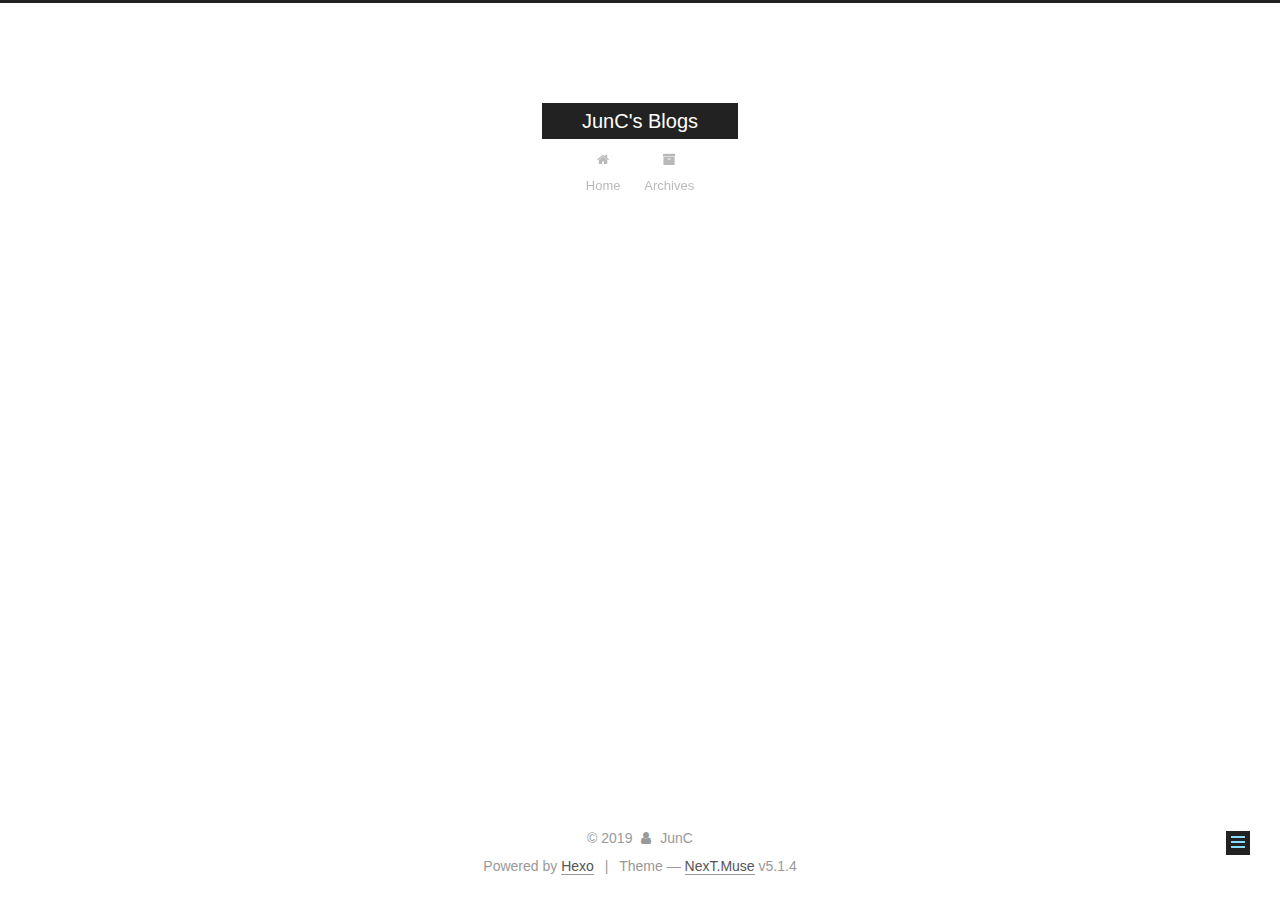
<file: 2019/05/11/测试文章/index.html>
<!DOCTYPE html>



  


<html class="theme-next muse use-motion" lang>
<head><meta name="generator" content="Hexo 3.8.0">
  <meta charset="UTF-8">
<meta http-equiv="X-UA-Compatible" content="IE=edge">
<meta name="viewport" content="width=device-width, initial-scale=1, maximum-scale=1">
<meta name="theme-color" content="#222">









<meta http-equiv="Cache-Control" content="no-transform">
<meta http-equiv="Cache-Control" content="no-siteapp">
















  
  
  <link href="/lib/fancybox/source/jquery.fancybox.css?v=2.1.5" rel="stylesheet" type="text/css">







<link href="/lib/font-awesome/css/font-awesome.min.css?v=4.6.2" rel="stylesheet" type="text/css">

<link href="/css/main.css?v=5.1.4" rel="stylesheet" type="text/css">


  <link rel="apple-touch-icon" sizes="180x180" href="/images/apple-touch-icon-next.png?v=5.1.4">


  <link rel="icon" type="image/png" sizes="32x32" href="/images/favicon-32x32-next.png?v=5.1.4">


  <link rel="icon" type="image/png" sizes="16x16" href="/images/favicon-16x16-next.png?v=5.1.4">


  <link rel="mask-icon" href="/images/logo.svg?v=5.1.4" color="#222">





  <meta name="keywords" content="Hexo, NexT">










<meta property="og:type" content="article">
<meta property="og:title" content="测试文章">
<meta property="og:url" content="http://yoursite.com/2019/05/11/测试文章/index.html">
<meta property="og:site_name" content="JunC&#39;s Blogs">
<meta property="og:locale" content="default">
<meta property="og:updated_time" content="2019-05-11T05:03:34.223Z">
<meta name="twitter:card" content="summary">
<meta name="twitter:title" content="测试文章">



<script type="text/javascript" id="hexo.configurations">
  var NexT = window.NexT || {};
  var CONFIG = {
    root: '/',
    scheme: 'Muse',
    version: '5.1.4',
    sidebar: {"position":"left","display":"post","offset":12,"b2t":false,"scrollpercent":false,"onmobile":false},
    fancybox: true,
    tabs: true,
    motion: {"enable":true,"async":false,"transition":{"post_block":"fadeIn","post_header":"slideDownIn","post_body":"slideDownIn","coll_header":"slideLeftIn","sidebar":"slideUpIn"}},
    duoshuo: {
      userId: '0',
      author: 'Author'
    },
    algolia: {
      applicationID: '',
      apiKey: '',
      indexName: '',
      hits: {"per_page":10},
      labels: {"input_placeholder":"Search for Posts","hits_empty":"We didn't find any results for the search: ${query}","hits_stats":"${hits} results found in ${time} ms"}
    }
  };
</script>



  <link rel="canonical" href="http://yoursite.com/2019/05/11/测试文章/">





  <title>测试文章 | JunC's Blogs</title>
  








</head>

<body itemscope itemtype="http://schema.org/WebPage" lang="default">

  
  
    
  

  <div class="container sidebar-position-left page-post-detail">
    <div class="headband"></div>

    <header id="header" class="header" itemscope itemtype="http://schema.org/WPHeader">
      <div class="header-inner"><div class="site-brand-wrapper">
  <div class="site-meta ">
    

    <div class="custom-logo-site-title">
      <a href="/" class="brand" rel="start">
        <span class="logo-line-before"><i></i></span>
        <span class="site-title">JunC's Blogs</span>
        <span class="logo-line-after"><i></i></span>
      </a>
    </div>
      
        <p class="site-subtitle"></p>
      
  </div>

  <div class="site-nav-toggle">
    <button>
      <span class="btn-bar"></span>
      <span class="btn-bar"></span>
      <span class="btn-bar"></span>
    </button>
  </div>
</div>

<nav class="site-nav">
  

  
    <ul id="menu" class="menu">
      
        
        <li class="menu-item menu-item-home">
          <a href="/" rel="section">
            
              <i class="menu-item-icon fa fa-fw fa-home"></i> <br>
            
            Home
          </a>
        </li>
      
        
        <li class="menu-item menu-item-archives">
          <a href="/archives/" rel="section">
            
              <i class="menu-item-icon fa fa-fw fa-archive"></i> <br>
            
            Archives
          </a>
        </li>
      

      
    </ul>
  

  
</nav>



 </div>
    </header>

    <main id="main" class="main">
      <div class="main-inner">
        <div class="content-wrap">
          <div id="content" class="content">
            

  <div id="posts" class="posts-expand">
    

  

  
  
  

  <article class="post post-type-normal" itemscope itemtype="http://schema.org/Article">
  
  
  
  <div class="post-block">
    <link itemprop="mainEntityOfPage" href="http://yoursite.com/2019/05/11/测试文章/">

    <span hidden itemprop="author" itemscope itemtype="http://schema.org/Person">
      <meta itemprop="name" content="JunC">
      <meta itemprop="description" content>
      <meta itemprop="image" content="/images/avatar.gif">
    </span>

    <span hidden itemprop="publisher" itemscope itemtype="http://schema.org/Organization">
      <meta itemprop="name" content="JunC's Blogs">
    </span>

    
      <header class="post-header">

        
        
          <h1 class="post-title" itemprop="name headline">测试文章</h1>
        

        <div class="post-meta">
          <span class="post-time">
            
              <span class="post-meta-item-icon">
                <i class="fa fa-calendar-o"></i>
              </span>
              
                <span class="post-meta-item-text">Posted on</span>
              
              <time title="Post created" itemprop="dateCreated datePublished" datetime="2019-05-11T13:03:34+08:00">
                2019-05-11
              </time>
            

            

            
          </span>

          

          
            
              <span class="post-comments-count">
                <span class="post-meta-divider">|</span>
                <span class="post-meta-item-icon">
                  <i class="fa fa-comment-o"></i>
                </span>
                <a href="/2019/05/11/测试文章/#comments" itemprop="discussionUrl">
                  <span class="post-comments-count disqus-comment-count" data-disqus-identifier="2019/05/11/测试文章/" itemprop="commentCount"></span>
                </a>
              </span>
            
          

          
          

          

          

          

        </div>
      </header>
    

    
    
    
    <div class="post-body" itemprop="articleBody">

      
      

      
        
      
    </div>
    
    
    

    

    

    

    <footer class="post-footer">
      

      
      
      

      
        <div class="post-nav">
          <div class="post-nav-next post-nav-item">
            
              <a href="/2019/05/08/hello-world/" rel="next" title="Hello World">
                <i class="fa fa-chevron-left"></i> Hello World
              </a>
            
          </div>

          <span class="post-nav-divider"></span>

          <div class="post-nav-prev post-nav-item">
            
          </div>
        </div>
      

      
      
    </footer>
  </div>
  
  
  
  </article>



    <div class="post-spread">
      
    </div>
  </div>


          </div>
          


          

  
    <div class="comments" id="comments">
      <div id="disqus_thread">
        <noscript>
          Please enable JavaScript to view the
          <a href="https://disqus.com/?ref_noscript">comments powered by Disqus.</a>
        </noscript>
      </div>
    </div>

  



        </div>
        
          
  
  <div class="sidebar-toggle">
    <div class="sidebar-toggle-line-wrap">
      <span class="sidebar-toggle-line sidebar-toggle-line-first"></span>
      <span class="sidebar-toggle-line sidebar-toggle-line-middle"></span>
      <span class="sidebar-toggle-line sidebar-toggle-line-last"></span>
    </div>
  </div>

  <aside id="sidebar" class="sidebar">
    
    <div class="sidebar-inner">

      

      

      <section class="site-overview-wrap sidebar-panel sidebar-panel-active">
        <div class="site-overview">
          <div class="site-author motion-element" itemprop="author" itemscope itemtype="http://schema.org/Person">
            
              <p class="site-author-name" itemprop="name">JunC</p>
              <p class="site-description motion-element" itemprop="description"></p>
          </div>

          <nav class="site-state motion-element">

            
              <div class="site-state-item site-state-posts">
              
                <a href="/archives/">
              
                  <span class="site-state-item-count">2</span>
                  <span class="site-state-item-name">posts</span>
                </a>
              </div>
            

            

            

          </nav>

          

          

          
          

          
          

          

        </div>
      </section>

      

      

    </div>
  </aside>


        
      </div>
    </main>

    <footer id="footer" class="footer">
      <div class="footer-inner">
        <div class="copyright">&copy; <span itemprop="copyrightYear">2019</span>
  <span class="with-love">
    <i class="fa fa-user"></i>
  </span>
  <span class="author" itemprop="copyrightHolder">JunC</span>

  
</div>


  <div class="powered-by">Powered by <a class="theme-link" target="_blank" href="https://hexo.io">Hexo</a></div>



  <span class="post-meta-divider">|</span>



  <div class="theme-info">Theme &mdash; <a class="theme-link" target="_blank" href="https://github.com/iissnan/hexo-theme-next">NexT.Muse</a> v5.1.4</div>




        







        
      </div>
    </footer>

    
      <div class="back-to-top">
        <i class="fa fa-arrow-up"></i>
        
      </div>
    

    

  </div>

  

<script type="text/javascript">
  if (Object.prototype.toString.call(window.Promise) !== '[object Function]') {
    window.Promise = null;
  }
</script>









  












  
  
    <script type="text/javascript" src="/lib/jquery/index.js?v=2.1.3"></script>
  

  
  
    <script type="text/javascript" src="/lib/fastclick/lib/fastclick.min.js?v=1.0.6"></script>
  

  
  
    <script type="text/javascript" src="/lib/jquery_lazyload/jquery.lazyload.js?v=1.9.7"></script>
  

  
  
    <script type="text/javascript" src="/lib/velocity/velocity.min.js?v=1.2.1"></script>
  

  
  
    <script type="text/javascript" src="/lib/velocity/velocity.ui.min.js?v=1.2.1"></script>
  

  
  
    <script type="text/javascript" src="/lib/fancybox/source/jquery.fancybox.pack.js?v=2.1.5"></script>
  


  


  <script type="text/javascript" src="/js/src/utils.js?v=5.1.4"></script>

  <script type="text/javascript" src="/js/src/motion.js?v=5.1.4"></script>



  
  

  
  <script type="text/javascript" src="/js/src/scrollspy.js?v=5.1.4"></script>
<script type="text/javascript" src="/js/src/post-details.js?v=5.1.4"></script>



  


  <script type="text/javascript" src="/js/src/bootstrap.js?v=5.1.4"></script>



  


  

    
      <script id="dsq-count-scr" src="https://junc-blog.disqus.com/count.js" async></script>
    

    
      <script type="text/javascript">
        var disqus_config = function () {
          this.page.url = 'http://yoursite.com/2019/05/11/测试文章/';
          this.page.identifier = '2019/05/11/测试文章/';
          this.page.title = '测试文章';
        };
        var d = document, s = d.createElement('script');
        s.src = 'https://junc-blog.disqus.com/embed.js';
        s.setAttribute('data-timestamp', '' + +new Date());
        (d.head || d.body).appendChild(s);
      </script>
    

  




	





  














  





  

  

  

  
  

  

  

  

</body>
</html>
</file>
<file: css/main.css>
/* normalize.css v3.0.2 | MIT License | git.io/normalize */
html {
  font-family: sans-serif; /* 1 */
  -ms-text-size-adjust: 100%; /* 2 */
  -webkit-text-size-adjust: 100%; /* 2 */
}
body {
  margin: 0;
}
article,
aside,
details,
figcaption,
figure,
footer,
header,
hgroup,
main,
menu,
nav,
section,
summary {
  display: block;
}
audio,
canvas,
progress,
video {
  display: inline-block; /* 1 */
  vertical-align: baseline; /* 2 */
}
audio:not([controls]) {
  display: none;
  height: 0;
}
[hidden],
template {
  display: none;
}
a {
  background-color: transparent;
}
a:active,
a:hover {
  outline: 0;
}
abbr[title] {
  border-bottom: 1px dotted;
}
b,
strong {
  font-weight: bold;
}
dfn {
  font-style: italic;
}
h1 {
  font-size: 2em;
  margin: 0.67em 0;
}
mark {
  background: #ff0;
  color: #000;
}
small {
  font-size: 80%;
}
sub,
sup {
  font-size: 75%;
  line-height: 0;
  position: relative;
  vertical-align: baseline;
}
sup {
  top: -0.5em;
}
sub {
  bottom: -0.25em;
}
img {
  border: 0;
}
svg:not(:root) {
  overflow: hidden;
}
figure {
  margin: 1em 40px;
}
hr {
  -moz-box-sizing: content-box;
  box-sizing: content-box;
  height: 0;
}
pre {
  overflow: auto;
}
code,
kbd,
pre,
samp {
  font-family: monospace, monospace;
  font-size: 1em;
}
button,
input,
optgroup,
select,
textarea {
  color: inherit; /* 1 */
  font: inherit; /* 2 */
  margin: 0; /* 3 */
}
button {
  overflow: visible;
}
button,
select {
  text-transform: none;
}
button,
html input[type="button"],
input[type="reset"],
input[type="submit"] {
  -webkit-appearance: button; /* 2 */
  cursor: pointer; /* 3 */
}
button[disabled],
html input[disabled] {
  cursor: default;
}
button::-moz-focus-inner,
input::-moz-focus-inner {
  border: 0;
  padding: 0;
}
input {
  line-height: normal;
}
input[type="checkbox"],
input[type="radio"] {
  box-sizing: border-box; /* 1 */
  padding: 0; /* 2 */
}
input[type="number"]::-webkit-inner-spin-button,
input[type="number"]::-webkit-outer-spin-button {
  height: auto;
}
input[type="search"] {
  -webkit-appearance: textfield; /* 1 */
  -moz-box-sizing: content-box;
  -webkit-box-sizing: content-box; /* 2 */
  box-sizing: content-box;
}
input[type="search"]::-webkit-search-cancel-button,
input[type="search"]::-webkit-search-decoration {
  -webkit-appearance: none;
}
fieldset {
  border: 1px solid #c0c0c0;
  margin: 0 2px;
  padding: 0.35em 0.625em 0.75em;
}
legend {
  border: 0; /* 1 */
  padding: 0; /* 2 */
}
textarea {
  overflow: auto;
}
optgroup {
  font-weight: bold;
}
table {
  border-collapse: collapse;
  border-spacing: 0;
}
td,
th {
  padding: 0;
}
::selection {
  background: #262a30;
  color: #fff;
}
body {
  position: relative;
  font-family: 'Lato', "PingFang SC", "Microsoft YaHei", sans-serif;
  font-size: 14px;
  line-height: 2;
  color: #555;
  background: #fff;
}
@media (max-width: 767px) {
  body {
    padding-right: 0 !important;
  }
}
@media (min-width: 768px) and (max-width: 991px) {
  body {
    padding-right: 0 !important;
  }
}
@media (min-width: 1600px) {
  body {
    font-size: 16px;
  }
}
h1,
h2,
h3,
h4,
h5,
h6 {
  margin: 0;
  padding: 0;
  font-weight: bold;
  line-height: 1.5;
  font-family: 'Lato', "PingFang SC", "Microsoft YaHei", sans-serif;
}
h2,
h3,
h4,
h5,
h6 {
  margin: 20px 0 15px;
}
h1 {
  font-size: 22px;
}
@media (max-width: 767px) {
  h1 {
    font-size: 18px;
  }
}
h2 {
  font-size: 20px;
}
@media (max-width: 767px) {
  h2 {
    font-size: 16px;
  }
}
h3 {
  font-size: 18px;
}
@media (max-width: 767px) {
  h3 {
    font-size: 14px;
  }
}
h4 {
  font-size: 16px;
}
@media (max-width: 767px) {
  h4 {
    font-size: 12px;
  }
}
h5 {
  font-size: 14px;
}
@media (max-width: 767px) {
  h5 {
    font-size: 10px;
  }
}
h6 {
  font-size: 12px;
}
@media (max-width: 767px) {
  h6 {
    font-size: 8px;
  }
}
p {
  margin: 0 0 20px 0;
}
a {
  color: #555;
  text-decoration: none;
  outline: none;
  border-bottom: 1px solid #999;
  word-wrap: break-word;
}
a:hover {
  color: #222;
  border-bottom-color: #222;
}
blockquote {
  margin: 0;
  padding: 0;
}
img {
  display: block;
  margin: auto;
  max-width: 100%;
  height: auto;
}
hr {
  margin: 40px 0;
  height: 3px;
  border: none;
  background-color: #ddd;
  background-image: repeating-linear-gradient(-45deg, #fff, #fff 4px, transparent 4px, transparent 8px);
}
blockquote {
  padding: 0 15px;
  color: #666;
  border-left: 4px solid #ddd;
}
blockquote cite::before {
  content: "-";
  padding: 0 5px;
}
dt {
  font-weight: 700;
}
dd {
  margin: 0;
  padding: 0;
}
kbd {
  border: 1px solid #ccc;
  border-radius: 0.2em;
  box-shadow: 0.1em 0.1em 0.2em rgba(0,0,0,0.1);
  background-color: #f9f9f9;
  font-family: inherit;
  background-image: -webkit-linear-gradient(top, #eee, #fff, #eee);
  padding: 0.1em 0.3em;
  white-space: nowrap;
}
.text-left {
  text-align: left;
}
.text-center {
  text-align: center;
}
.text-right {
  text-align: right;
}
.text-justify {
  text-align: justify;
}
.text-nowrap {
  white-space: nowrap;
}
.text-lowercase {
  text-transform: lowercase;
}
.text-uppercase {
  text-transform: uppercase;
}
.text-capitalize {
  text-transform: capitalize;
}
.center-block {
  display: block;
  margin-left: auto;
  margin-right: auto;
}
.clearfix:before,
.clearfix:after {
  content: " ";
  display: table;
}
.clearfix:after {
  clear: both;
}
.pullquote {
  width: 45%;
}
.pullquote.left {
  float: left;
  margin-left: 5px;
  margin-right: 10px;
}
.pullquote.right {
  float: right;
  margin-left: 10px;
  margin-right: 5px;
}
.affix.affix.affix {
  position: fixed;
}
.translation {
  margin-top: -20px;
  font-size: 14px;
  color: #999;
}
.scrollbar-measure {
  width: 100px;
  height: 100px;
  overflow: scroll;
  position: absolute;
  top: -9999px;
}
.use-motion .motion-element {
  opacity: 0;
}
table {
  margin: 20px 0;
  width: 100%;
  border-collapse: collapse;
  border-spacing: 0;
  border: 1px solid #ddd;
  font-size: 14px;
  table-layout: fixed;
  word-wrap: break-all;
}
table>tbody>tr:nth-of-type(odd) {
  background-color: #f9f9f9;
}
table>tbody>tr:hover {
  background-color: #f5f5f5;
}
caption,
th,
td {
  padding: 8px;
  text-align: left;
  vertical-align: middle;
  font-weight: normal;
}
th,
td {
  border-bottom: 3px solid #ddd;
  border-right: 1px solid #eee;
}
th {
  padding-bottom: 10px;
  font-weight: 700;
}
td {
  border-bottom-width: 1px;
}
html,
body {
  height: 100%;
}
.container {
  position: relative;
  min-height: 100%;
}
.header-inner {
  margin: 0 auto;
  padding: 100px 0 70px;
  width: 700px;
}
@media (min-width: 1600px) {
  .container .header-inner {
    width: 900px;
  }
}
.main {
  padding-bottom: 150px;
}
.main-inner {
  margin: 0 auto;
  width: 700px;
}
@media (min-width: 1600px) {
  .container .main-inner {
    width: 900px;
  }
}
.footer {
  position: absolute;
  left: 0;
  bottom: 0;
  width: 100%;
  min-height: 50px;
}
.footer-inner {
  box-sizing: border-box;
  margin: 20px auto;
  width: 700px;
}
@media (min-width: 1600px) {
  .container .footer-inner {
    width: 900px;
  }
}
pre,
.highlight {
  overflow: auto;
  margin: 20px 0;
  padding: 0;
  font-size: 13px;
  color: #4d4d4c;
  background: #f7f7f7;
  line-height: 1.6;
}
pre,
code {
  font-family: consolas, Menlo, "PingFang SC", "Microsoft YaHei", monospace;
}
code {
  padding: 2px 4px;
  word-wrap: break-word;
  color: #555;
  background: #eee;
  border-radius: 3px;
  font-size: 13px;
}
pre {
  padding: 10px;
}
pre code {
  padding: 0;
  color: #4d4d4c;
  background: none;
  text-shadow: none;
}
.highlight {
  border-radius: 1px;
}
.highlight pre {
  border: none;
  margin: 0;
  padding: 10px 0;
}
.highlight table {
  margin: 0;
  width: auto;
  border: none;
}
.highlight td {
  border: none;
  padding: 0;
}
.highlight figcaption {
  font-size: 1em;
  color: #4d4d4c;
  line-height: 1em;
  margin-bottom: 1em;
}
.highlight figcaption:before,
.highlight figcaption:after {
  content: " ";
  display: table;
}
.highlight figcaption:after {
  clear: both;
}
.highlight figcaption a {
  float: right;
  color: #4d4d4c;
}
.highlight figcaption a:hover {
  border-bottom-color: #4d4d4c;
}
.highlight .gutter pre {
  padding-left: 10px;
  padding-right: 10px;
  color: #869194;
  text-align: right;
  background-color: #eff2f3;
}
.highlight .code pre {
  width: 100%;
  padding-left: 10px;
  padding-right: 10px;
  background-color: #f7f7f7;
}
.highlight .line {
  height: 20px;
}
.gutter {
  -webkit-user-select: none;
  -moz-user-select: none;
  -ms-user-select: none;
  user-select: none;
}
.gist table {
  width: auto;
}
.gist table td {
  border: none;
}
pre .deletion {
  background: #fdd;
}
pre .addition {
  background: #dfd;
}
pre .meta {
  color: #8959a8;
}
pre .comment {
  color: #8e908c;
}
pre .variable,
pre .attribute,
pre .tag,
pre .regexp,
pre .ruby .constant,
pre .xml .tag .title,
pre .xml .pi,
pre .xml .doctype,
pre .html .doctype,
pre .css .id,
pre .css .class,
pre .css .pseudo {
  color: #c82829;
}
pre .number,
pre .preprocessor,
pre .built_in,
pre .literal,
pre .params,
pre .constant,
pre .command {
  color: #f5871f;
}
pre .ruby .class .title,
pre .css .rules .attribute,
pre .string,
pre .value,
pre .inheritance,
pre .header,
pre .ruby .symbol,
pre .xml .cdata,
pre .special,
pre .number,
pre .formula {
  color: #718c00;
}
pre .title,
pre .css .hexcolor {
  color: #3e999f;
}
pre .function,
pre .python .decorator,
pre .python .title,
pre .ruby .function .title,
pre .ruby .title .keyword,
pre .perl .sub,
pre .javascript .title,
pre .coffeescript .title {
  color: #4271ae;
}
pre .keyword,
pre .javascript .function {
  color: #8959a8;
}
.full-image.full-image.full-image.full-image {
  border: none;
  max-width: 100%;
  width: auto;
  margin: 20px auto 25px;
}
@media (min-width: 992px) {
  .full-image.full-image.full-image.full-image {
    max-width: none;
    width: 110%;
    margin: 25px -5%;
  }
}
.blockquote-center,
.page-home .post-type-quote blockquote,
.page-post-detail .post-type-quote blockquote {
  position: relative;
  margin: 40px 0;
  padding: 0;
  border-left: none;
  text-align: center;
}
.blockquote-center::before,
.page-home .post-type-quote blockquote::before,
.page-post-detail .post-type-quote blockquote::before,
.blockquote-center::after,
.page-home .post-type-quote blockquote::after,
.page-post-detail .post-type-quote blockquote::after {
  position: absolute;
  content: ' ';
  display: block;
  width: 100%;
  height: 24px;
  opacity: 0.2;
  background-repeat: no-repeat;
  background-position: 0 -6px;
  background-size: 22px 22px;
}
.blockquote-center::before,
.page-home .post-type-quote blockquote::before,
.page-post-detail .post-type-quote blockquote::before {
  top: -20px;
  background-image: url("../images/quote-l.svg");
  border-top: 1px solid #ccc;
}
.blockquote-center::after,
.page-home .post-type-quote blockquote::after,
.page-post-detail .post-type-quote blockquote::after {
  bottom: -20px;
  background-image: url("../images/quote-r.svg");
  border-bottom: 1px solid #ccc;
  background-position: 100% 8px;
}
.blockquote-center p,
.page-home .post-type-quote blockquote p,
.page-post-detail .post-type-quote blockquote p,
.blockquote-center div,
.page-home .post-type-quote blockquote div,
.page-post-detail .post-type-quote blockquote div {
  text-align: center;
}
.post .post-body .group-picture img {
  box-sizing: border-box;
  padding: 0 3px;
  border: none;
}
.post .group-picture-row {
  overflow: hidden;
  margin-top: 6px;
}
.post .group-picture-row:first-child {
  margin-top: 0;
}
.post .group-picture-column {
  float: left;
}
.page-post-detail .post-body .group-picture-column {
  float: none;
  margin-top: 10px;
  width: auto !important;
}
.page-post-detail .post-body .group-picture-column img {
  margin: 0 auto;
}
.page-archive .group-picture-container {
  overflow: hidden;
}
.page-archive .group-picture-row {
  float: left;
}
.page-archive .group-picture-row:first-child {
  margin-top: 6px;
}
.page-archive .group-picture-column {
  max-width: 150px;
  max-height: 150px;
}
.post-body .note {
  position: relative;
  padding: 15px;
  margin-bottom: 20px;
  border: 1px solid #eee;
  border-left-width: 5px;
  border-radius: 3px;
}
.post-body .note h2,
.post-body .note h3,
.post-body .note h4,
.post-body .note h5,
.post-body .note h6 {
  margin-top: 0;
  margin-bottom: 0;
  border-bottom: initial;
  padding-top: 0 !important;
}
.post-body .note p:first-child,
.post-body .note ul:first-child,
.post-body .note ol:first-child,
.post-body .note table:first-child,
.post-body .note pre:first-child,
.post-body .note blockquote:first-child {
  margin-top: 0;
}
.post-body .note p:last-child,
.post-body .note ul:last-child,
.post-body .note ol:last-child,
.post-body .note table:last-child,
.post-body .note pre:last-child,
.post-body .note blockquote:last-child {
  margin-bottom: 0;
}
.post-body .note.default {
  border-left-color: #777;
}
.post-body .note.default h2,
.post-body .note.default h3,
.post-body .note.default h4,
.post-body .note.default h5,
.post-body .note.default h6 {
  color: #777;
}
.post-body .note.primary {
  border-left-color: #6f42c1;
}
.post-body .note.primary h2,
.post-body .note.primary h3,
.post-body .note.primary h4,
.post-body .note.primary h5,
.post-body .note.primary h6 {
  color: #6f42c1;
}
.post-body .note.info {
  border-left-color: #428bca;
}
.post-body .note.info h2,
.post-body .note.info h3,
.post-body .note.info h4,
.post-body .note.info h5,
.post-body .note.info h6 {
  color: #428bca;
}
.post-body .note.success {
  border-left-color: #5cb85c;
}
.post-body .note.success h2,
.post-body .note.success h3,
.post-body .note.success h4,
.post-body .note.success h5,
.post-body .note.success h6 {
  color: #5cb85c;
}
.post-body .note.warning {
  border-left-color: #f0ad4e;
}
.post-body .note.warning h2,
.post-body .note.warning h3,
.post-body .note.warning h4,
.post-body .note.warning h5,
.post-body .note.warning h6 {
  color: #f0ad4e;
}
.post-body .note.danger {
  border-left-color: #d9534f;
}
.post-body .note.danger h2,
.post-body .note.danger h3,
.post-body .note.danger h4,
.post-body .note.danger h5,
.post-body .note.danger h6 {
  color: #d9534f;
}
.post-body .label {
  display: inline;
  padding: 0 2px;
  white-space: nowrap;
}
.post-body .label.default {
  background-color: #f0f0f0;
}
.post-body .label.primary {
  background-color: #efe6f7;
}
.post-body .label.info {
  background-color: #e5f2f8;
}
.post-body .label.success {
  background-color: #e7f4e9;
}
.post-body .label.warning {
  background-color: #fcf6e1;
}
.post-body .label.danger {
  background-color: #fae8eb;
}
.post-body .tabs {
  position: relative;
  display: block;
  margin-bottom: 20px;
  padding-top: 10px;
}
.post-body .tabs ul.nav-tabs {
  margin: 0;
  padding: 0;
  display: flex;
  margin-bottom: -1px;
}
@media (max-width: 413px) {
  .post-body .tabs ul.nav-tabs {
    display: block;
    margin-bottom: 5px;
  }
}
.post-body .tabs ul.nav-tabs li.tab {
  list-style-type: none !important;
  margin: 0 0.25em 0 0;
  border-top: 3px solid transparent;
  border-left: 1px solid transparent;
  border-right: 1px solid transparent;
}
@media (max-width: 413px) {
  .post-body .tabs ul.nav-tabs li.tab {
    margin: initial;
    border-top: 1px solid transparent;
    border-left: 3px solid transparent;
    border-right: 1px solid transparent;
    border-bottom: 1px solid transparent;
  }
}
.post-body .tabs ul.nav-tabs li.tab a {
  outline: 0;
  border-bottom: initial;
  display: block;
  line-height: 1.8em;
  padding: 0.25em 0.75em;
  transition-duration: 0.2s;
  transition-timing-function: ease-out;
  transition-delay: 0s;
}
.post-body .tabs ul.nav-tabs li.tab a i {
  width: 1.285714285714286em;
}
.post-body .tabs ul.nav-tabs li.tab.active {
  border-top: 3px solid #fc6423;
  border-left: 1px solid #ddd;
  border-right: 1px solid #ddd;
  background-color: #fff;
}
@media (max-width: 413px) {
  .post-body .tabs ul.nav-tabs li.tab.active {
    border-top: 1px solid #ddd;
    border-left: 3px solid #fc6423;
    border-right: 1px solid #ddd;
    border-bottom: 1px solid #ddd;
  }
}
.post-body .tabs ul.nav-tabs li.tab.active a {
  cursor: default;
  color: #555;
}
.post-body .tabs .tab-content {
  background-color: #fff;
}
.post-body .tabs .tab-content .tab-pane {
  border: 1px solid #ddd;
  padding: 20px 20px 0 20px;
}
.post-body .tabs .tab-content .tab-pane:not(.active) {
  display: none !important;
}
.post-body .tabs .tab-content .tab-pane.active {
  display: block !important;
}
.btn {
  display: inline-block;
  padding: 0 20px;
  font-size: 14px;
  color: #fff;
  background: #222;
  border: 2px solid #222;
  text-decoration: none;
  border-radius: 0;
  transition-property: background-color;
  transition-duration: 0.2s;
  transition-timing-function: ease-in-out;
  transition-delay: 0s;
  line-height: 2;
}
.btn:hover {
  border-color: #222;
  color: #222;
  background: #fff;
}
.btn +.btn {
  margin: 0 0 8px 8px;
}
.btn .fa-fw {
  width: 1.285714285714286em;
  text-align: left;
}
.btn-bar {
  display: block;
  width: 22px;
  height: 2px;
  background: #555;
  border-radius: 1px;
}
.btn-bar+.btn-bar {
  margin-top: 4px;
}
.pagination {
  margin: 120px 0 40px;
  text-align: center;
  border-top: 1px solid #eee;
}
.page-number-basic,
.pagination .prev,
.pagination .next,
.pagination .page-number,
.pagination .space {
  display: inline-block;
  position: relative;
  top: -1px;
  margin: 0 10px;
  padding: 0 11px;
}
@media (max-width: 767px) {
  .page-number-basic,
  .pagination .prev,
  .pagination .next,
  .pagination .page-number,
  .pagination .space {
    margin: 0 5px;
  }
}
.pagination .prev,
.pagination .next,
.pagination .page-number {
  border-bottom: 0;
  border-top: 1px solid #eee;
  transition-property: border-color;
  transition-duration: 0.2s;
  transition-timing-function: ease-in-out;
  transition-delay: 0s;
}
.pagination .prev:hover,
.pagination .next:hover,
.pagination .page-number:hover {
  border-top-color: #222;
}
.pagination .space {
  padding: 0;
  margin: 0;
}
.pagination .prev {
  margin-left: 0;
}
.pagination .next {
  margin-right: 0;
}
.pagination .page-number.current {
  color: #fff;
  background: #ccc;
  border-top-color: #ccc;
}
@media (max-width: 767px) {
  .pagination {
    border-top: none;
  }
  .pagination .prev,
  .pagination .next,
  .pagination .page-number {
    margin-bottom: 10px;
    border-top: 0;
    border-bottom: 1px solid #eee;
    padding: 0 10px;
  }
  .pagination .prev:hover,
  .pagination .next:hover,
  .pagination .page-number:hover {
    border-bottom-color: #222;
  }
}
.comments {
  margin: 60px 20px 0;
}
.tag-cloud {
  text-align: center;
}
.tag-cloud a {
  display: inline-block;
  margin: 10px;
}
.back-to-top {
  box-sizing: border-box;
  position: fixed;
  bottom: -100px;
  right: 30px;
  z-index: 1050;
  padding: 0 6px;
  width: 24px;
  background: #222;
  font-size: 12px;
  opacity: 1;
  color: #fff;
  cursor: pointer;
  text-align: center;
  -webkit-transform: translateZ(0);
  transition-property: bottom;
  transition-duration: 0.2s;
  transition-timing-function: ease-in-out;
  transition-delay: 0s;
}
@media (min-width: 768px) and (max-width: 991px) {
  .back-to-top {
    display: none !important;
  }
}
@media (max-width: 767px) {
  .back-to-top {
    display: none !important;
  }
}
.back-to-top.back-to-top-on {
  bottom: 19px;
}
.header {
  background: transparent;
}
.header-inner {
  position: relative;
}
.headband {
  height: 3px;
  background: #222;
}
.site-meta {
  margin: 0;
  text-align: center;
}
@media (max-width: 767px) {
  .site-meta {
    text-align: center;
  }
}
.brand {
  position: relative;
  display: inline-block;
  padding: 0 40px;
  color: #fff;
  background: #222;
  border-bottom: none;
}
.brand:hover {
  color: #fff;
}
.logo {
  display: inline-block;
  margin-right: 5px;
  line-height: 36px;
  vertical-align: top;
}
.site-title {
  display: inline-block;
  vertical-align: top;
  line-height: 36px;
  font-size: 20px;
  font-weight: normal;
  font-family: 'Lato', "PingFang SC", "Microsoft YaHei", sans-serif;
}
.site-subtitle {
  margin-top: 10px;
  font-size: 13px;
  color: #999;
}
.use-motion .brand {
  opacity: 0;
}
.use-motion .logo,
.use-motion .site-title,
.use-motion .site-subtitle {
  opacity: 0;
  position: relative;
  top: -10px;
}
.site-nav-toggle {
  display: none;
  position: absolute;
  top: 10px;
  left: 10px;
}
@media (max-width: 767px) {
  .site-nav-toggle {
    display: block;
  }
}
.site-nav-toggle button {
  margin-top: 2px;
  padding: 9px 10px;
  background: transparent;
  border: none;
}
@media (max-width: 767px) {
  .site-nav {
    display: none;
    margin: 0 -10px;
    padding: 0 10px;
    clear: both;
    border-top: 1px solid #ddd;
  }
}
@media (min-width: 768px) and (max-width: 991px) {
  .site-nav {
    display: block !important;
  }
}
@media (min-width: 992px) {
  .site-nav {
    display: block !important;
  }
}
.menu {
  margin-top: 20px;
  padding-left: 0;
  text-align: center;
}
.menu .menu-item {
  display: inline-block;
  margin: 0 10px;
  list-style: none;
}
@media screen and (max-width: 767px) {
  .menu .menu-item {
    margin-top: 10px;
  }
}
.menu .menu-item a {
  display: block;
  font-size: 13px;
  line-height: inherit;
  border-bottom: 1px solid transparent;
  transition-property: border-color;
  transition-duration: 0.2s;
  transition-timing-function: ease-in-out;
  transition-delay: 0s;
}
.menu .menu-item a:hover {
  border-bottom-color: #222;
}
.menu .menu-item .fa {
  margin-right: 5px;
}
.use-motion .menu-item {
  opacity: 0;
}
.post-body {
  font-family: 'Lato', "PingFang SC", "Microsoft YaHei", sans-serif;
}
@media (max-width: 767px) {
  .post-body {
    word-break: break-word;
  }
}
.post-body .fancybox img {
  display: block !important;
  margin: 0 auto;
  cursor: pointer;
  cursor: zoom-in;
  cursor: -webkit-zoom-in;
}
.post-body .image-caption,
.post-body .figure .caption {
  margin: -20px auto 15px;
  text-align: center;
  font-size: 14px;
  color: #999;
  font-weight: bold;
  line-height: 1;
}
.post-sticky-flag {
  display: inline-block;
  font-size: 16px;
  -ms-transform: rotate(30deg);
  -webkit-transform: rotate(30deg);
  -moz-transform: rotate(30deg);
  -ms-transform: rotate(30deg);
  -o-transform: rotate(30deg);
  transform: rotate(30deg);
}
.use-motion .post-block,
.use-motion .pagination,
.use-motion .comments {
  opacity: 0;
}
.use-motion .post-header {
  opacity: 0;
}
.use-motion .post-body {
  opacity: 0;
}
.use-motion .collection-title {
  opacity: 0;
}
.posts-expand {
  padding-top: 40px;
}
@media (max-width: 767px) {
  .posts-expand {
    margin: 0 20px;
  }
  .post-body pre .gutter pre {
    padding-right: 10px;
  }
  .post-body .highlight {
    margin-left: 0px;
    margin-right: 0px;
    padding: 0;
  }
  .post-body .highlight .gutter pre {
    padding-right: 10px;
  }
}
@media (min-width: 992px) {
  .posts-expand .post-body {
    text-align: justify;
  }
}
.posts-expand .post-body h2,
.posts-expand .post-body h3,
.posts-expand .post-body h4,
.posts-expand .post-body h5,
.posts-expand .post-body h6 {
  padding-top: 10px;
}
.posts-expand .post-body h2 .header-anchor,
.posts-expand .post-body h3 .header-anchor,
.posts-expand .post-body h4 .header-anchor,
.posts-expand .post-body h5 .header-anchor,
.posts-expand .post-body h6 .header-anchor {
  float: right;
  margin-left: 10px;
  color: #ccc;
  border-bottom-style: none;
  visibility: hidden;
}
.posts-expand .post-body h2 .header-anchor:hover,
.posts-expand .post-body h3 .header-anchor:hover,
.posts-expand .post-body h4 .header-anchor:hover,
.posts-expand .post-body h5 .header-anchor:hover,
.posts-expand .post-body h6 .header-anchor:hover {
  color: inherit;
}
.posts-expand .post-body h2:hover .header-anchor,
.posts-expand .post-body h3:hover .header-anchor,
.posts-expand .post-body h4:hover .header-anchor,
.posts-expand .post-body h5:hover .header-anchor,
.posts-expand .post-body h6:hover .header-anchor {
  visibility: visible;
}
.posts-expand .post-body ul li {
  list-style: circle;
}
.posts-expand .post-body img {
  box-sizing: border-box;
  margin: auto;
  padding: 3px;
  border: 1px solid #ddd;
}
.posts-expand .post-body .fancybox img {
  margin: 0 auto 25px;
}
@media (max-width: 767px) {
  .posts-collapse {
    margin: 0 20px;
  }
  .posts-collapse .post-title,
  .posts-collapse .post-meta {
    display: block;
    width: auto;
    text-align: left;
  }
}
.posts-collapse {
  position: relative;
  z-index: 1010;
  margin-left: 55px;
}
.posts-collapse::after {
  content: " ";
  position: absolute;
  top: 20px;
  left: 0;
  margin-left: -2px;
  width: 4px;
  height: 100%;
  background: #f5f5f5;
  z-index: -1;
}
@media (max-width: 767px) {
  .posts-collapse {
    margin: 0 20px;
  }
}
.posts-collapse .collection-title {
  position: relative;
  margin: 60px 0;
}
.posts-collapse .collection-title h1,
.posts-collapse .collection-title h2 {
  margin-left: 20px;
}
.posts-collapse .collection-title small {
  color: #bbb;
  margin-left: 5px;
}
.posts-collapse .collection-title::before {
  content: " ";
  position: absolute;
  left: 0;
  top: 50%;
  margin-left: -4px;
  margin-top: -4px;
  width: 8px;
  height: 8px;
  background: #bbb;
  border-radius: 50%;
}
.posts-collapse .post {
  margin: 30px 0;
}
.posts-collapse .post-header {
  position: relative;
  transition-duration: 0.2s;
  transition-timing-function: ease-in-out;
  transition-delay: 0s;
  transition-property: border;
  border-bottom: 1px dashed #ccc;
}
.posts-collapse .post-header::before {
  content: " ";
  position: absolute;
  left: 0;
  top: 12px;
  width: 6px;
  height: 6px;
  margin-left: -4px;
  background: #bbb;
  border-radius: 50%;
  border: 1px solid #fff;
  transition-duration: 0.2s;
  transition-timing-function: ease-in-out;
  transition-delay: 0s;
  transition-property: background;
}
.posts-collapse .post-header:hover {
  border-bottom-color: #666;
}
.posts-collapse .post-header:hover::before {
  background: #222;
}
.posts-collapse .post-meta {
  position: absolute;
  font-size: 12px;
  left: 20px;
  top: 5px;
}
.posts-collapse .post-comments-count {
  display: none;
}
.posts-collapse .post-title {
  margin-left: 60px;
  font-size: 16px;
  font-weight: normal;
  line-height: inherit;
}
.posts-collapse .post-title::after {
  margin-left: 3px;
  opacity: 0.6;
}
.posts-collapse .post-title a {
  color: #666;
  border-bottom: none;
}
.page-home .post-type-quote .post-header,
.page-post-detail .post-type-quote .post-header,
.page-home .post-type-quote .post-tags,
.page-post-detail .post-type-quote .post-tags {
  display: none;
}
.posts-expand .post-title {
  text-align: center;
  word-break: break-word;
  font-weight: 400;
}
.posts-expand .post-title-link {
  display: inline-block;
  position: relative;
  color: #555;
  border-bottom: none;
  line-height: 1.2;
  vertical-align: top;
}
.posts-expand .post-title-link::before {
  content: "";
  position: absolute;
  width: 100%;
  height: 2px;
  bottom: 0;
  left: 0;
  background-color: #000;
  visibility: hidden;
  -webkit-transform: scaleX(0);
  -moz-transform: scaleX(0);
  -ms-transform: scaleX(0);
  -o-transform: scaleX(0);
  transform: scaleX(0);
  transition-duration: 0.2s;
  transition-timing-function: ease-in-out;
  transition-delay: 0s;
}
.posts-expand .post-title-link:hover::before {
  visibility: visible;
  -webkit-transform: scaleX(1);
  -moz-transform: scaleX(1);
  -ms-transform: scaleX(1);
  -o-transform: scaleX(1);
  transform: scaleX(1);
}
.posts-expand .post-title-link .fa {
  font-size: 16px;
}
.posts-expand .post-meta {
  margin: 3px 0 60px 0;
  color: #999;
  font-family: 'Lato', "PingFang SC", "Microsoft YaHei", sans-serif;
  font-size: 12px;
  text-align: center;
}
.posts-expand .post-meta .post-category-list {
  display: inline-block;
  margin: 0;
  padding: 3px;
}
.posts-expand .post-meta .post-category-list-link {
  color: #999;
}
.posts-expand .post-meta .post-description {
  font-size: 14px;
  margin-top: 2px;
}
.post-meta-divider {
  margin: 0 0.5em;
}
.post-meta-item-icon {
  margin-right: 3px;
}
@media (min-width: 768px) and (max-width: 991px) {
  .post-meta-item-icon {
    display: inline-block;
  }
}
@media (max-width: 767px) {
  .post-meta-item-icon {
    display: inline-block;
  }
}
@media (min-width: 768px) and (max-width: 991px) {
  .post-meta-item-text {
    display: none;
  }
}
@media (max-width: 767px) {
  .post-meta-item-text {
    display: none;
  }
}
@media (max-width: 767px) {
  .posts-expand .post-comments-count {
    display: none;
  }
}
.post-button {
  margin-top: 40px;
}
.posts-expand .post-tags {
  margin-top: 40px;
  text-align: center;
}
.posts-expand .post-tags a {
  display: inline-block;
  margin-right: 10px;
  font-size: 13px;
}
.post-nav {
  display: table;
  margin-top: 15px;
  width: 100%;
  border-top: 1px solid #eee;
}
.post-nav-divider {
  display: table-cell;
  width: 10%;
}
.post-nav-item {
  display: table-cell;
  padding: 10px 0 0 0;
  width: 45%;
  vertical-align: top;
}
.post-nav-item a {
  position: relative;
  display: block;
  line-height: 25px;
  font-size: 14px;
  color: #555;
  border-bottom: none;
}
.post-nav-item a:hover {
  color: #222;
  border-bottom: none;
}
.post-nav-item a:active {
  top: 2px;
}
.post-nav-item .fa {
  position: absolute;
  top: 8px;
  left: 0;
  font-size: 12px;
}
.post-nav-next a {
  padding-left: 15px;
}
.post-nav-prev {
  text-align: right;
}
.post-nav-prev a {
  padding-right: 15px;
}
.post-nav-prev .fa {
  right: 0;
  left: auto;
}
.posts-expand .post-eof {
  display: block;
  margin: 80px auto 60px;
  width: 8%;
  height: 1px;
  background: #ccc;
  text-align: center;
}
.post:last-child .post-eof.post-eof.post-eof {
  display: none;
}
.post-gallery {
  display: table;
  table-layout: fixed;
  width: 100%;
  border-collapse: separate;
}
.post-gallery-row {
  display: table-row;
}
.post-gallery .post-gallery-img {
  display: table-cell;
  text-align: center;
  vertical-align: middle;
  border: none;
}
.post-gallery .post-gallery-img img {
  max-width: 100%;
  max-height: 100%;
  border: none;
}
.fancybox-close,
.fancybox-close:hover {
  border: none;
}
.rtl.post-body p,
.rtl.post-body a,
.rtl.post-body h1,
.rtl.post-body h2,
.rtl.post-body h3,
.rtl.post-body h4,
.rtl.post-body h5,
.rtl.post-body h6,
.rtl.post-body li,
.rtl.post-body ul,
.rtl.post-body ol {
  direction: rtl;
  font-family: UKIJ Ekran;
}
.rtl.post-title {
  font-family: UKIJ Ekran;
}
.sidebar {
  position: fixed;
  right: 0;
  top: 0;
  bottom: 0;
  width: 0;
  z-index: 1040;
  box-shadow: inset 0 2px 6px #000;
  background: #222;
  -webkit-transform: translateZ(0);
}
.sidebar a {
  color: #999;
  border-bottom-color: #555;
}
.sidebar a:hover {
  color: #eee;
}
@media (min-width: 768px) and (max-width: 991px) {
  .sidebar {
    display: none !important;
  }
}
@media (max-width: 767px) {
  .sidebar {
    display: none !important;
  }
}
.sidebar-inner {
  position: relative;
  padding: 20px 10px;
  color: #999;
  text-align: center;
}
.site-overview-wrap {
  overflow: hidden;
}
.site-overview {
  overflow-y: auto;
  overflow-x: hidden;
}
.sidebar-toggle {
  position: fixed;
  right: 30px;
  bottom: 45px;
  width: 14px;
  height: 14px;
  padding: 5px;
  background: #222;
  line-height: 0;
  z-index: 1050;
  cursor: pointer;
  -webkit-transform: translateZ(0);
}
@media (min-width: 768px) and (max-width: 991px) {
  .sidebar-toggle {
    display: none !important;
  }
}
@media (max-width: 767px) {
  .sidebar-toggle {
    display: none !important;
  }
}
.sidebar-toggle-line {
  position: relative;
  display: inline-block;
  vertical-align: top;
  height: 2px;
  width: 100%;
  background: #fff;
  margin-top: 3px;
}
.sidebar-toggle-line:first-child {
  margin-top: 0;
}
.site-author-image {
  display: block;
  margin: 0 auto;
  padding: 2px;
  max-width: 96px;
  height: auto;
  border: 2px solid #333;
}
.site-author-name {
  margin: 5px 0 0;
  text-align: center;
  color: #f5f5f5;
  font-weight: normal;
}
.site-description {
  margin-top: 5px;
  text-align: center;
  font-size: 14px;
  color: #999;
}
.site-state {
  overflow: hidden;
  line-height: 1.4;
  white-space: nowrap;
  text-align: center;
}
.site-state-item {
  display: inline-block;
  padding: 0 15px;
  border-left: 1px solid #333;
}
.site-state-item:first-child {
  border-left: none;
}
.site-state-item a {
  border-bottom: none;
}
.site-state-item-count {
  display: block;
  text-align: center;
  color: inherit;
  font-weight: 600;
  font-size: 18px;
}
.site-state-item-name {
  font-size: 13px;
  color: inherit;
}
.feed-link {
  margin-top: 20px;
}
.feed-link a {
  display: inline-block;
  padding: 0 15px;
  color: #fc6423;
  border: 1px solid #fc6423;
  border-radius: 4px;
}
.feed-link a i {
  color: #fc6423;
  font-size: 14px;
}
.feed-link a:hover {
  color: #fff;
  background: #fc6423;
}
.feed-link a:hover i {
  color: #fff;
}
.links-of-author {
  margin-top: 20px;
}
.links-of-author a {
  display: inline-block;
  vertical-align: middle;
  margin-right: 10px;
  margin-bottom: 10px;
  border-bottom-color: #555;
  font-size: 13px;
}
.links-of-author a:before {
  display: inline-block;
  vertical-align: middle;
  margin-right: 3px;
  content: " ";
  width: 4px;
  height: 4px;
  border-radius: 50%;
  background: #ffff7c;
}
.links-of-blogroll {
  font-size: 13px;
}
.links-of-blogroll-title {
  margin-top: 20px;
  font-size: 14px;
  font-weight: 600;
}
.links-of-blogroll-list {
  margin: 0;
  padding: 0;
  list-style: none;
}
.links-of-blogroll-item {
  padding: 2px 10px;
}
.links-of-blogroll-item a {
  max-width: 280px;
  box-sizing: border-box;
  display: inline-block;
  overflow: hidden;
  white-space: nowrap;
  text-overflow: ellipsis;
}
.sidebar-nav {
  margin: 0 0 20px;
  padding-left: 0;
}
.sidebar-nav li {
  display: inline-block;
  cursor: pointer;
  border-bottom: 1px solid transparent;
  font-size: 14px;
  color: #555;
}
.sidebar-nav li:hover {
  color: #f5f5f5;
}
.page-post-detail .sidebar-nav-toc {
  padding: 0 5px;
}
.page-post-detail .sidebar-nav-overview {
  margin-left: 10px;
}
.sidebar-nav .sidebar-nav-active {
  color: #87daff;
  border-bottom-color: #87daff;
}
.sidebar-nav .sidebar-nav-active:hover {
  color: #87daff;
}
.sidebar-panel {
  display: none;
}
.sidebar-panel-active {
  display: block;
}
.post-toc-empty {
  font-size: 14px;
  color: #666;
}
.post-toc-wrap {
  overflow: hidden;
}
.post-toc {
  overflow: auto;
}
.post-toc ol {
  margin: 0;
  padding: 0 2px 5px 10px;
  text-align: left;
  list-style: none;
  font-size: 14px;
}
.post-toc ol > ol {
  padding-left: 0;
}
.post-toc ol a {
  transition-duration: 0.2s;
  transition-timing-function: ease-in-out;
  transition-delay: 0s;
  transition-property: all;
  color: #999;
  border-bottom-color: #555;
}
.post-toc ol a:hover {
  color: #ccc;
  border-bottom-color: #ccc;
}
.post-toc .nav-item {
  overflow: hidden;
  text-overflow: ellipsis;
  text-align: justify;
  white-space: nowrap;
  line-height: 1.8;
}
.post-toc .nav .nav-child {
  display: none;
}
.post-toc .nav .active > .nav-child {
  display: block;
}
.post-toc .nav .active-current > .nav-child {
  display: block;
}
.post-toc .nav .active-current > .nav-child > .nav-item {
  display: block;
}
.post-toc .nav .active > a {
  color: #87daff;
  border-bottom-color: #87daff;
}
.post-toc .nav .active-current > a {
  color: #87daff;
}
.post-toc .nav .active-current > a:hover {
  color: #87daff;
}
.footer {
  font-size: 14px;
  color: #999;
}
.footer img {
  border: none;
}
.footer-inner {
  text-align: center;
}
.with-love {
  display: inline-block;
  margin: 0 5px;
}
.powered-by,
.theme-info {
  display: inline-block;
}
.cc-license {
  margin-top: 10px;
  text-align: center;
}
.cc-license .cc-opacity {
  opacity: 0.7;
  border-bottom: none;
}
.cc-license .cc-opacity:hover {
  opacity: 0.9;
}
.cc-license img {
  display: inline-block;
}
.theme-next #ds-thread #ds-reset {
  color: #555;
}
.theme-next #ds-thread #ds-reset .ds-replybox {
  margin-bottom: 30px;
}
.theme-next #ds-thread #ds-reset .ds-replybox .ds-avatar,
.theme-next #ds-reset .ds-avatar img {
  box-shadow: none;
}
.theme-next #ds-thread #ds-reset .ds-textarea-wrapper {
  border-color: #c7d4e1;
  background: none;
  border-top-right-radius: 3px;
  border-top-left-radius: 3px;
}
.theme-next #ds-thread #ds-reset .ds-textarea-wrapper textarea {
  height: 60px;
}
.theme-next #ds-reset .ds-rounded-top {
  border-radius: 0;
}
.theme-next #ds-thread #ds-reset .ds-post-toolbar {
  box-sizing: border-box;
  border: 1px solid #c7d4e1;
  background: #f6f8fa;
}
.theme-next #ds-thread #ds-reset .ds-post-options {
  height: 40px;
  border: none;
  background: none;
}
.theme-next #ds-thread #ds-reset .ds-toolbar-buttons {
  top: 11px;
}
.theme-next #ds-thread #ds-reset .ds-sync {
  top: 5px;
}
.theme-next #ds-thread #ds-reset .ds-post-button {
  top: 4px;
  right: 5px;
  width: 90px;
  height: 30px;
  border: 1px solid #c5ced7;
  border-radius: 3px;
  background-image: linear-gradient(#fbfbfc, #f5f7f9);
  color: #60676d;
}
.theme-next #ds-thread #ds-reset .ds-post-button:hover {
  background-position: 0 -30px;
  color: #60676d;
}
.theme-next #ds-thread #ds-reset .ds-comments-info {
  padding: 10px 0;
}
.theme-next #ds-thread #ds-reset .ds-sort {
  display: none;
}
.theme-next #ds-thread #ds-reset li.ds-tab a.ds-current {
  border: none;
  background: #f6f8fa;
  color: #60676d;
}
.theme-next #ds-thread #ds-reset li.ds-tab a.ds-current:hover {
  background-color: #e9f0f7;
  color: #60676d;
}
.theme-next #ds-thread #ds-reset li.ds-tab a {
  border-radius: 2px;
  padding: 5px;
}
.theme-next #ds-thread #ds-reset .ds-login-buttons p {
  color: #999;
  line-height: 36px;
}
.theme-next #ds-thread #ds-reset .ds-login-buttons .ds-service-list li {
  height: 28px;
}
.theme-next #ds-thread #ds-reset .ds-service-list a {
  background: none;
  padding: 5px;
  border: 1px solid;
  border-radius: 3px;
  text-align: center;
}
.theme-next #ds-thread #ds-reset .ds-service-list a:hover {
  color: #fff;
  background: #666;
}
.theme-next #ds-thread #ds-reset .ds-service-list .ds-weibo {
  color: #fc9b00;
  border-color: #fc9b00;
}
.theme-next #ds-thread #ds-reset .ds-service-list .ds-weibo:hover {
  background: #fc9b00;
}
.theme-next #ds-thread #ds-reset .ds-service-list .ds-qq {
  color: #60a3ec;
  border-color: #60a3ec;
}
.theme-next #ds-thread #ds-reset .ds-service-list .ds-qq:hover {
  background: #60a3ec;
}
.theme-next #ds-thread #ds-reset .ds-service-list .ds-renren {
  color: #2e7ac4;
  border-color: #2e7ac4;
}
.theme-next #ds-thread #ds-reset .ds-service-list .ds-renren:hover {
  background: #2e7ac4;
}
.theme-next #ds-thread #ds-reset .ds-service-list .ds-douban {
  color: #37994c;
  border-color: #37994c;
}
.theme-next #ds-thread #ds-reset .ds-service-list .ds-douban:hover {
  background: #37994c;
}
.theme-next #ds-thread #ds-reset .ds-service-list .ds-kaixin {
  color: #fef20d;
  border-color: #fef20d;
}
.theme-next #ds-thread #ds-reset .ds-service-list .ds-kaixin:hover {
  background: #fef20d;
}
.theme-next #ds-thread #ds-reset .ds-service-list .ds-netease {
  color: #f00;
  border-color: #f00;
}
.theme-next #ds-thread #ds-reset .ds-service-list .ds-netease:hover {
  background: #f00;
}
.theme-next #ds-thread #ds-reset .ds-service-list .ds-sohu {
  color: #ffcb05;
  border-color: #ffcb05;
}
.theme-next #ds-thread #ds-reset .ds-service-list .ds-sohu:hover {
  background: #ffcb05;
}
.theme-next #ds-thread #ds-reset .ds-service-list .ds-baidu {
  color: #2831e0;
  border-color: #2831e0;
}
.theme-next #ds-thread #ds-reset .ds-service-list .ds-baidu:hover {
  background: #2831e0;
}
.theme-next #ds-thread #ds-reset .ds-service-list .ds-google {
  color: #166bec;
  border-color: #166bec;
}
.theme-next #ds-thread #ds-reset .ds-service-list .ds-google:hover {
  background: #166bec;
}
.theme-next #ds-thread #ds-reset .ds-service-list .ds-weixin {
  color: #00ce0d;
  border-color: #00ce0d;
}
.theme-next #ds-thread #ds-reset .ds-service-list .ds-weixin:hover {
  background: #00ce0d;
}
.theme-next #ds-thread #ds-reset .ds-service-list .ds-more-services {
  border: none;
}
.theme-next #ds-thread #ds-reset .ds-service-list .ds-more-services:hover {
  background: none;
}
.theme-next #ds-reset .duoshuo-ua-admin {
  display: inline-block;
  color: #f00;
}
.theme-next #ds-reset .duoshuo-ua-platform,
.theme-next #ds-reset .duoshuo-ua-browser {
  color: #ccc;
}
.theme-next #ds-reset .duoshuo-ua-platform .fa,
.theme-next #ds-reset .duoshuo-ua-browser .fa {
  display: inline-block;
  margin-right: 3px;
}
.theme-next #ds-reset .duoshuo-ua-separator {
  display: inline-block;
  margin-left: 5px;
}
.theme-next .this_ua {
  background-color: #ccc !important;
  border-radius: 4px;
  padding: 0 5px !important;
  margin: 1px 1px !important;
  border: 1px solid #bbb !important;
  color: #fff;
  display: inline-block !important;
}
.theme-next .this_ua.admin {
  background-color: #d9534f !important;
  border-color: #d9534f !important;
}
.theme-next .this_ua.platform.iOS,
.theme-next .this_ua.platform.Mac,
.theme-next .this_ua.platform.Windows {
  background-color: #39b3d7 !important;
  border-color: #46b8da !important;
}
.theme-next .this_ua.platform.Linux {
  background-color: #3a3a3a !important;
  border-color: #1f1f1f !important;
}
.theme-next .this_ua.platform.Android {
  background-color: #00c47d !important;
  border-color: #01b171 !important;
}
.theme-next .this_ua.browser.Mobile,
.theme-next .this_ua.browser.Chrome {
  background-color: #5cb85c !important;
  border-color: #4cae4c !important;
}
.theme-next .this_ua.browser.Firefox {
  background-color: #f0ad4e !important;
  border-color: #eea236 !important;
}
.theme-next .this_ua.browser.Maxthon,
.theme-next .this_ua.browser.IE {
  background-color: #428bca !important;
  border-color: #357ebd !important;
}
.theme-next .this_ua.browser.baidu,
.theme-next .this_ua.browser.UCBrowser,
.theme-next .this_ua.browser.Opera {
  background-color: #d9534f !important;
  border-color: #d43f3a !important;
}
.theme-next .this_ua.browser.Android,
.theme-next .this_ua.browser.QQBrowser {
  background-color: #78ace9 !important;
  border-color: #4cae4c !important;
}
.post-spread {
  margin-top: 20px;
  text-align: center;
}
.jiathis_style {
  display: inline-block;
}
.jiathis_style a {
  border: none;
}
.fa {
  font-family: FontAwesome !important;
}
.post-spread {
  margin-top: 20px;
  text-align: center;
}
.bdshare-slide-button-box a {
  border: none;
}
.bdsharebuttonbox {
  display: inline-block;
}
.bdsharebuttonbox a {
  border: none;
}
.local-search-pop-overlay {
  position: fixed;
  width: 100%;
  height: 100%;
  top: 0;
  left: 0;
  z-index: 2080;
  background-color: rgba(0,0,0,0.3);
}
.local-search-popup {
  display: none;
  position: fixed;
  top: 10%;
  left: 50%;
  margin-left: -350px;
  width: 700px;
  height: 80%;
  padding: 0;
  background: #fff;
  color: #333;
  z-index: 9999;
  border-radius: 5px;
}
@media (max-width: 767px) {
  .local-search-popup {
    padding: 0;
    top: 0;
    left: 0;
    margin: 0;
    width: 100%;
    height: 100%;
    border-radius: 0;
  }
}
.local-search-popup ul.search-result-list {
  padding: 0;
  margin: 0 5px;
}
.local-search-popup p.search-result {
  border-bottom: 1px dashed #ccc;
  padding: 5px 0;
}
.local-search-popup a.search-result-title {
  font-weight: bold;
  font-size: 16px;
}
.local-search-popup .search-keyword {
  border-bottom: 1px dashed #f00;
  font-weight: bold;
  color: #f00;
}
.local-search-popup .local-search-header {
  padding: 5px;
  height: 36px;
  background: #f5f5f5;
  border-top-left-radius: 5px;
  border-top-right-radius: 5px;
}
.local-search-popup #local-search-result {
  overflow: auto;
  position: relative;
  padding: 5px 25px;
  height: calc(100% - 55px);
}
.local-search-popup .local-search-input-wrapper {
  display: inline-block;
  width: calc(100% - 90px);
  height: 36px;
  line-height: 36px;
  padding: 0 5px;
}
.local-search-popup .local-search-input-wrapper input {
  padding: 8px 0;
  height: 20px;
  display: block;
  width: 100%;
  outline: none;
  border: none;
  background: transparent;
  vertical-align: middle;
}
.local-search-popup .search-icon,
.local-search-popup .popup-btn-close {
  display: inline-block;
  font-size: 18px;
  color: #999;
  height: 36px;
  width: 18px;
  padding-left: 10px;
  padding-right: 10px;
}
.local-search-popup .search-icon {
  float: left;
}
.local-search-popup .popup-btn-close {
  border-left: 1px solid #eee;
  float: right;
  cursor: pointer;
}
.local-search-popup #no-result {
  position: absolute;
  left: 50%;
  top: 50%;
  -webkit-transform: translate(-50%, -50%);
  -webkit-transform: translate(-50%, -50%);
  -moz-transform: translate(-50%, -50%);
  -ms-transform: translate(-50%, -50%);
  -o-transform: translate(-50%, -50%);
  transform: translate(-50%, -50%);
  color: #ccc;
}
.site-uv,
.site-pv,
.page-pv {
  display: inline-block;
}
.site-uv .busuanzi-value,
.site-pv .busuanzi-value,
.page-pv .busuanzi-value {
  margin: 0 5px;
}
.site-uv {
  margin-right: 10px;
}
.site-uv::after {
  content: "|";
  padding-left: 10px;
}
.page-archive .archive-page-counter {
  position: relative;
  top: 3px;
  left: 20px;
}
@media (max-width: 767px) {
  .page-archive .archive-page-counter {
    top: 5px;
  }
}
.page-archive .posts-collapse .archive-move-on {
  position: absolute;
  top: 11px;
  left: 0;
  margin-left: -6px;
  width: 10px;
  height: 10px;
  opacity: 0.5;
  background: #555;
  border: 1px solid #fff;
  border-radius: 50%;
}
.category-all-page .category-all-title {
  text-align: center;
}
.category-all-page .category-all {
  margin-top: 20px;
}
.category-all-page .category-list {
  margin: 0;
  padding: 0;
  list-style: none;
}
.category-all-page .category-list-item {
  margin: 5px 10px;
}
.category-all-page .category-list-count {
  color: #bbb;
}
.category-all-page .category-list-count:before {
  display: inline;
  content: " (";
}
.category-all-page .category-list-count:after {
  display: inline;
  content: ") ";
}
.category-all-page .category-list-child {
  padding-left: 10px;
}
#schedule ul#event-list {
  padding-left: 30px;
}
#schedule ul#event-list hr {
  margin: 20px 0 45px 0 !important;
  background: #222;
}
#schedule ul#event-list hr:after {
  display: inline-block;
  content: 'NOW';
  background: #222;
  color: #fff;
  font-weight: bold;
  text-align: right;
  padding: 0 5px;
}
#schedule ul#event-list li.event {
  margin: 20px 0px;
  background: #f9f9f9;
  padding-left: 10px;
  min-height: 40px;
}
#schedule ul#event-list li.event h2.event-summary {
  margin: 0;
  padding-bottom: 3px;
}
#schedule ul#event-list li.event h2.event-summary:before {
  display: inline-block;
  font-family: FontAwesome;
  font-size: 8px;
  content: '\f111';
  vertical-align: middle;
  margin-right: 25px;
  color: #bbb;
}
#schedule ul#event-list li.event span.event-relative-time {
  display: inline-block;
  font-size: 12px;
  font-weight: 400;
  padding-left: 12px;
  color: #bbb;
}
#schedule ul#event-list li.event span.event-details {
  display: block;
  color: #bbb;
  margin-left: 56px;
  padding-top: 3px;
  padding-bottom: 6px;
  text-indent: -24px;
  line-height: 18px;
}
#schedule ul#event-list li.event span.event-details:before {
  text-indent: 0;
  display: inline-block;
  width: 14px;
  font-family: FontAwesome;
  text-align: center;
  margin-right: 9px;
  color: #bbb;
}
#schedule ul#event-list li.event span.event-details.event-location:before {
  content: '\f041';
}
#schedule ul#event-list li.event span.event-details.event-duration:before {
  content: '\f017';
}
#schedule ul#event-list li.event-past {
  background: #fcfcfc;
}
#schedule ul#event-list li.event-past > * {
  opacity: 0.6;
}
#schedule ul#event-list li.event-past h2.event-summary {
  color: #bbb;
}
#schedule ul#event-list li.event-past h2.event-summary:before {
  color: #dfdfdf;
}
#schedule ul#event-list li.event-now {
  background: #222;
  color: #fff;
  padding: 15px 0 15px 10px;
}
#schedule ul#event-list li.event-now h2.event-summary:before {
  -webkit-transform: scale(1.2);
  -moz-transform: scale(1.2);
  -ms-transform: scale(1.2);
  -o-transform: scale(1.2);
  transform: scale(1.2);
  color: #fff;
  animation: dot-flash 1s alternate infinite ease-in-out;
}
#schedule ul#event-list li.event-now * {
  color: #fff !important;
}
@-moz-keyframes dot-flash {
  from {
    opacity: 1;
    -webkit-transform: scale(1.1);
    -moz-transform: scale(1.1);
    -ms-transform: scale(1.1);
    -o-transform: scale(1.1);
    transform: scale(1.1);
  }
  to {
    opacity: 0;
    -webkit-transform: scale(1);
    -moz-transform: scale(1);
    -ms-transform: scale(1);
    -o-transform: scale(1);
    transform: scale(1);
  }
}
@-webkit-keyframes dot-flash {
  from {
    opacity: 1;
    -webkit-transform: scale(1.1);
    -moz-transform: scale(1.1);
    -ms-transform: scale(1.1);
    -o-transform: scale(1.1);
    transform: scale(1.1);
  }
  to {
    opacity: 0;
    -webkit-transform: scale(1);
    -moz-transform: scale(1);
    -ms-transform: scale(1);
    -o-transform: scale(1);
    transform: scale(1);
  }
}
@-o-keyframes dot-flash {
  from {
    opacity: 1;
    -webkit-transform: scale(1.1);
    -moz-transform: scale(1.1);
    -ms-transform: scale(1.1);
    -o-transform: scale(1.1);
    transform: scale(1.1);
  }
  to {
    opacity: 0;
    -webkit-transform: scale(1);
    -moz-transform: scale(1);
    -ms-transform: scale(1);
    -o-transform: scale(1);
    transform: scale(1);
  }
}
@keyframes dot-flash {
  from {
    opacity: 1;
    -webkit-transform: scale(1.1);
    -moz-transform: scale(1.1);
    -ms-transform: scale(1.1);
    -o-transform: scale(1.1);
    transform: scale(1.1);
  }
  to {
    opacity: 0;
    -webkit-transform: scale(1);
    -moz-transform: scale(1);
    -ms-transform: scale(1);
    -o-transform: scale(1);
    transform: scale(1);
  }
}
.page-post-detail .sidebar-toggle-line {
  background: #87daff;
}
.page-post-detail .comments {
  overflow: hidden;
}
@media (max-width: 767px) {
  .header-inner,
  .container .main-inner,
  .footer-inner {
    width: auto;
  }
}
embed {
  display: block;
  margin: 0px auto 25px auto;
}
.custom-logo .site-meta-headline {
  text-align: center;
}
.custom-logo .brand {
  background: none;
}
.custom-logo .site-title {
  margin: 10px auto 0;
  font-size: 24px;
  color: #222;
}
.custom-logo .site-title a {
  border: none;
}
.custom-logo-image {
  margin: 0 auto;
  padding: 5px;
  max-width: 150px;
  background: #fff;
}
@media (max-width: 767px) {
  .site-nav {
    position: absolute;
    left: 0;
    top: 52px;
    margin: 0;
    width: 100%;
    padding: 0;
    background: #fff;
    border-bottom: 1px solid #ddd;
    z-index: 1050;
  }
}
@media (max-width: 767px) {
  .menu {
    text-align: left;
  }
}
@media (max-width: 767px) {
  .menu .menu-item {
    display: block;
    margin: 0 10px;
    vertical-align: top;
  }
}
@media (max-width: 767px) {
  .menu .menu-item br {
    display: none;
  }
}
@media (max-width: 767px) {
  .menu .menu-item a {
    padding: 5px 10px;
  }
}
.menu .menu-item .fa {
  margin-right: 0;
}
.site-search form {
  display: none;
}
.links-of-blogroll-inline .links-of-blogroll-item {
  display: inline-block;
}
</file>
